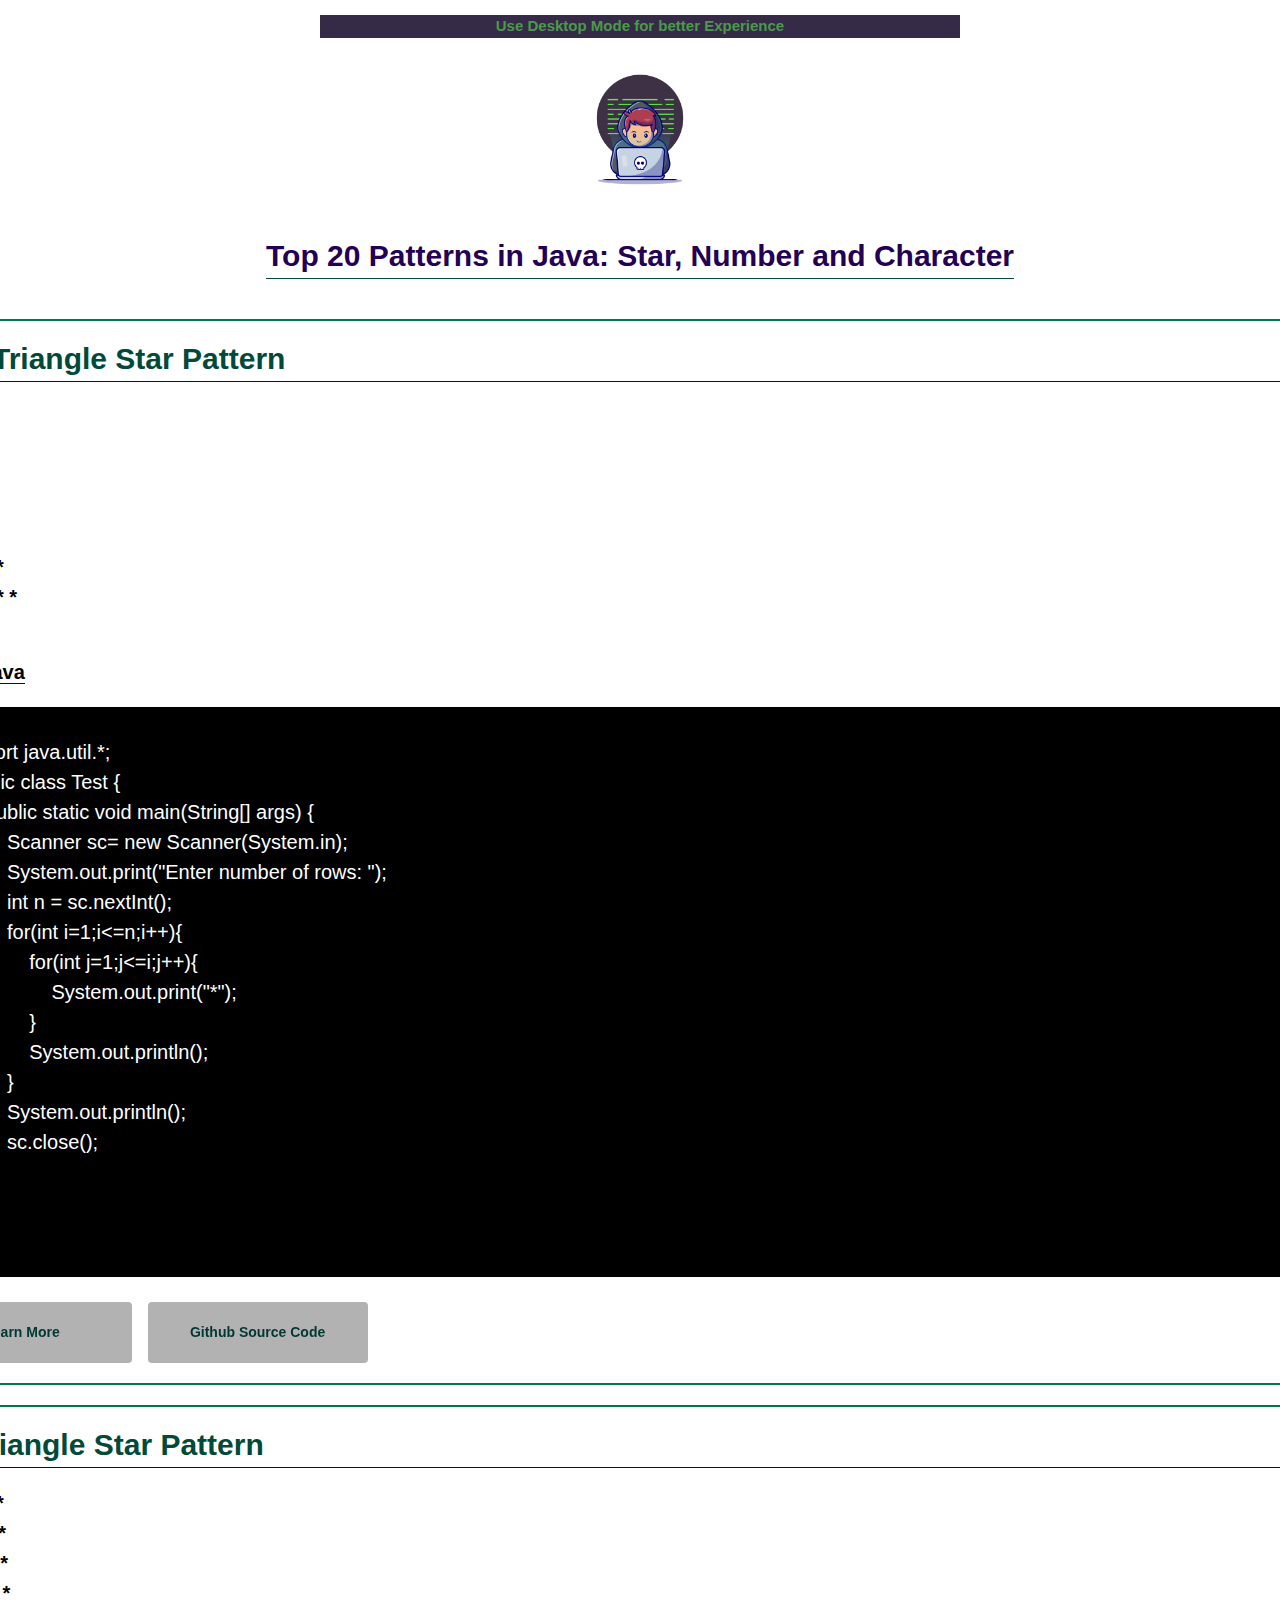
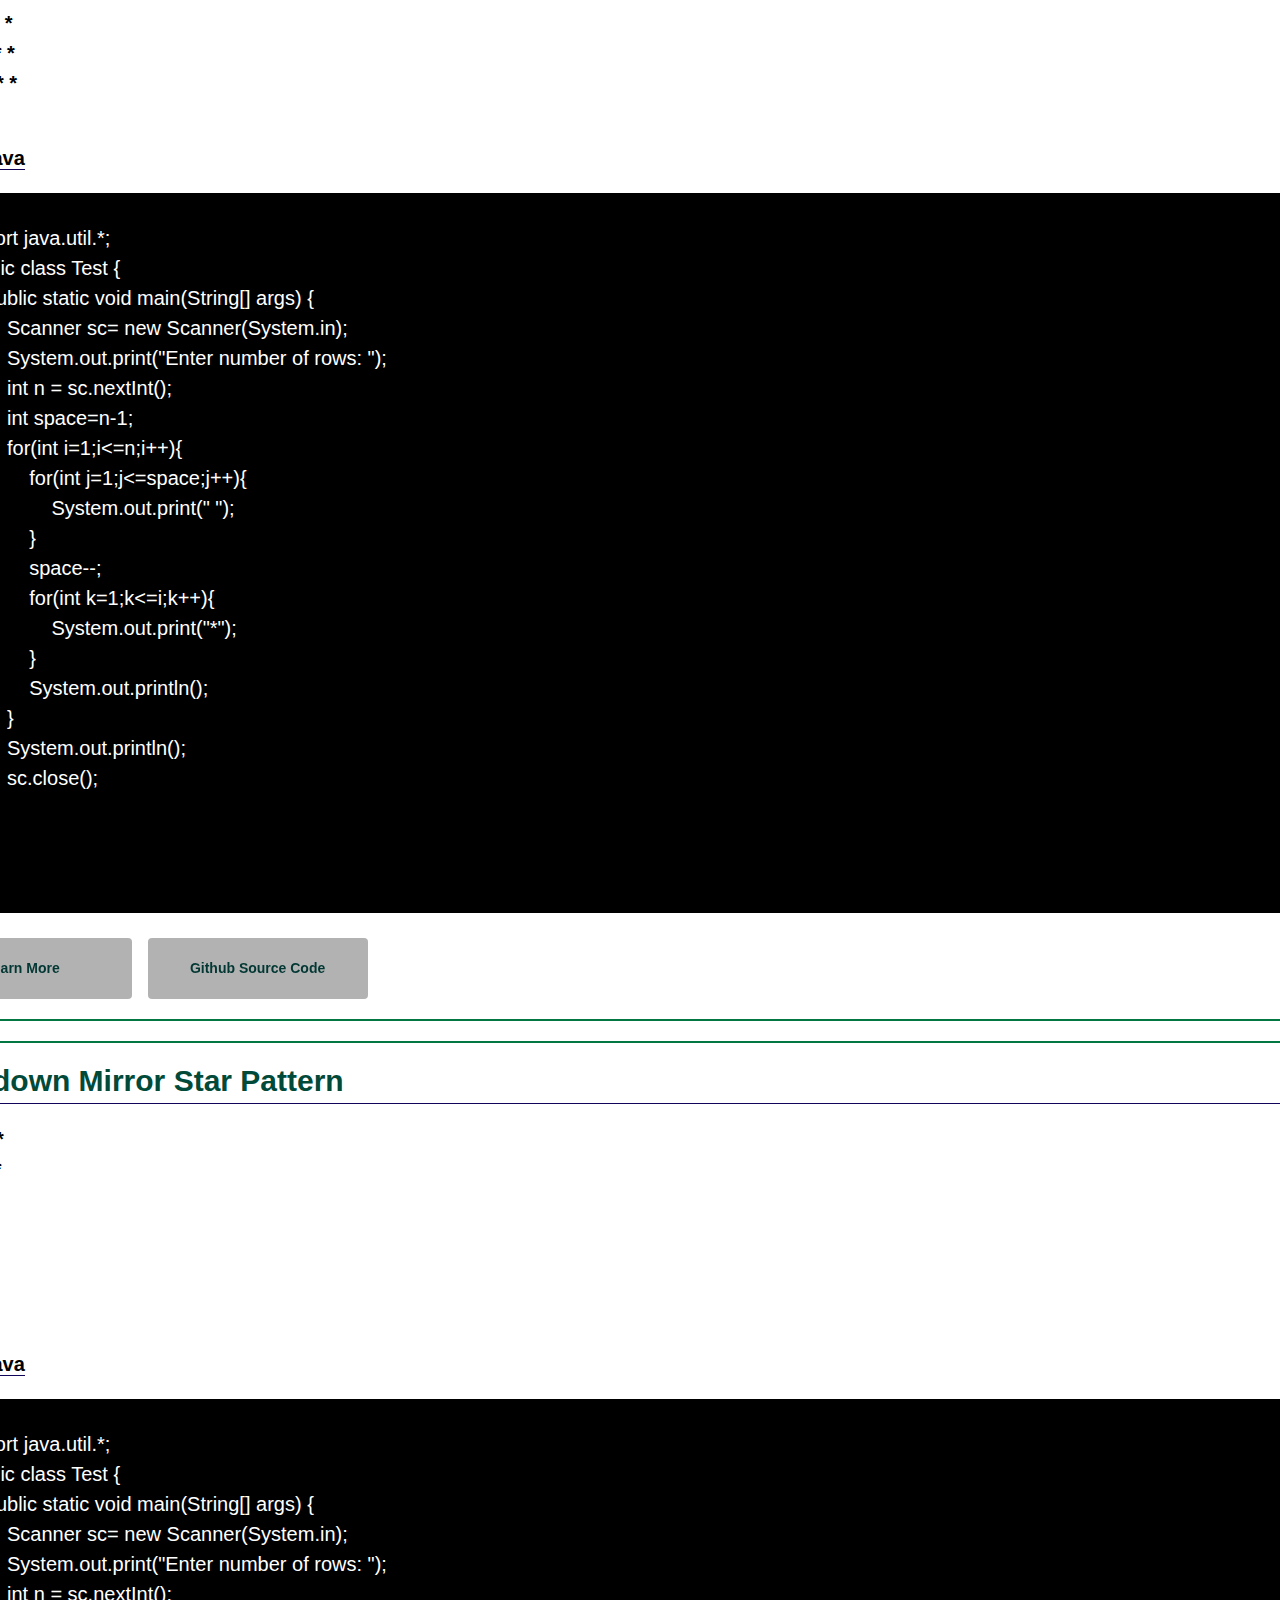
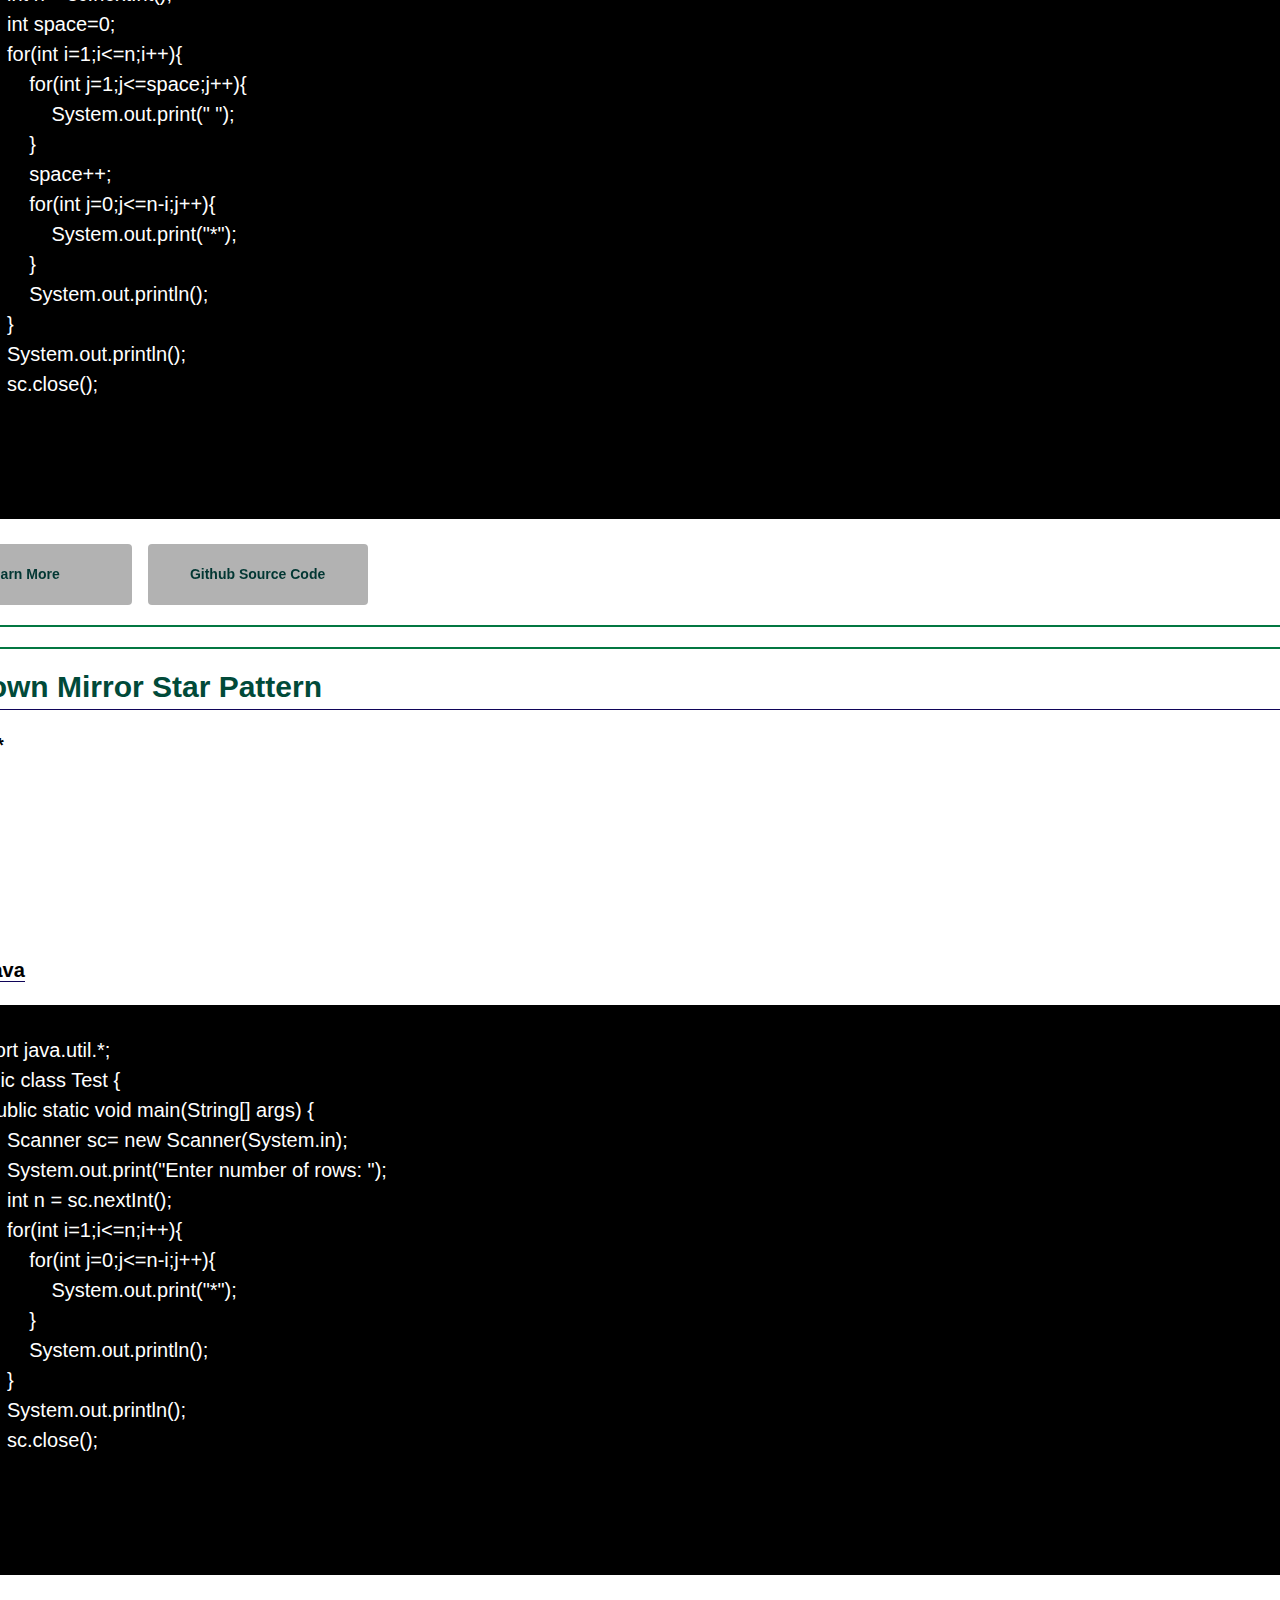
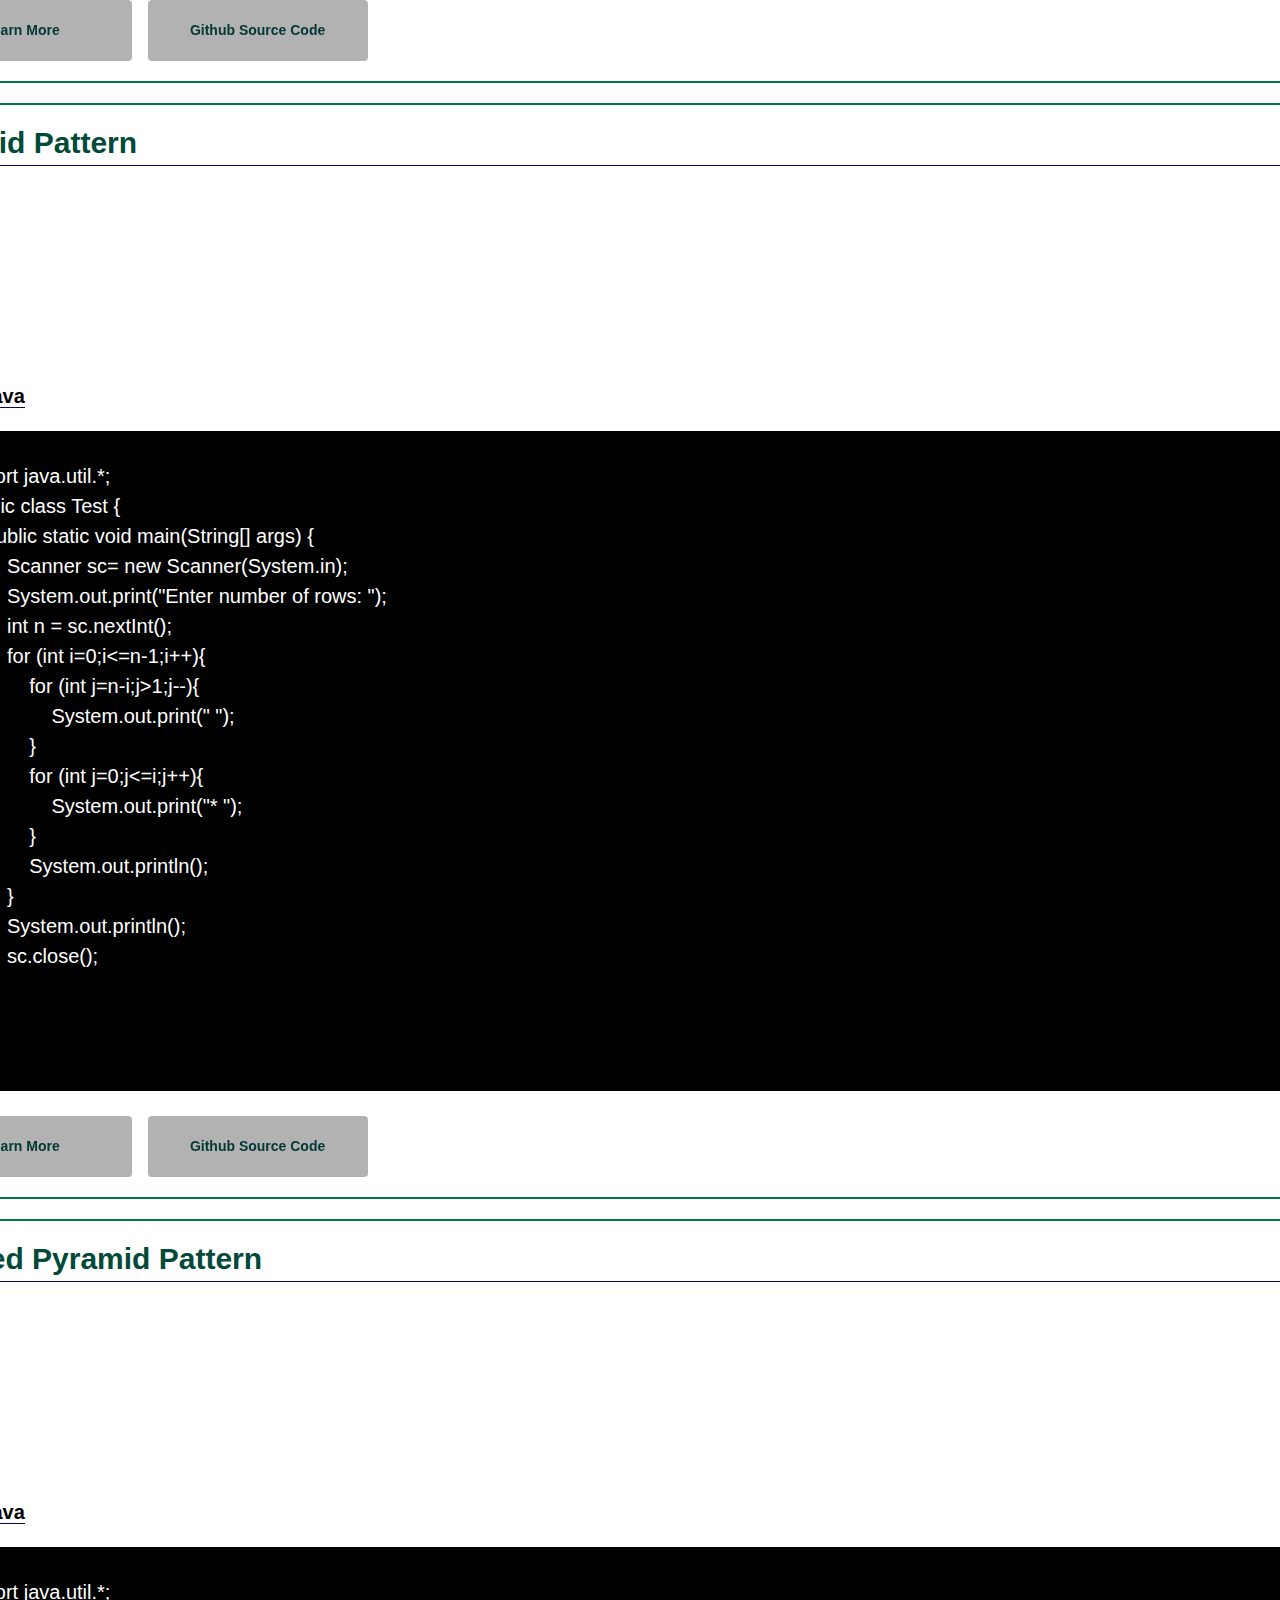
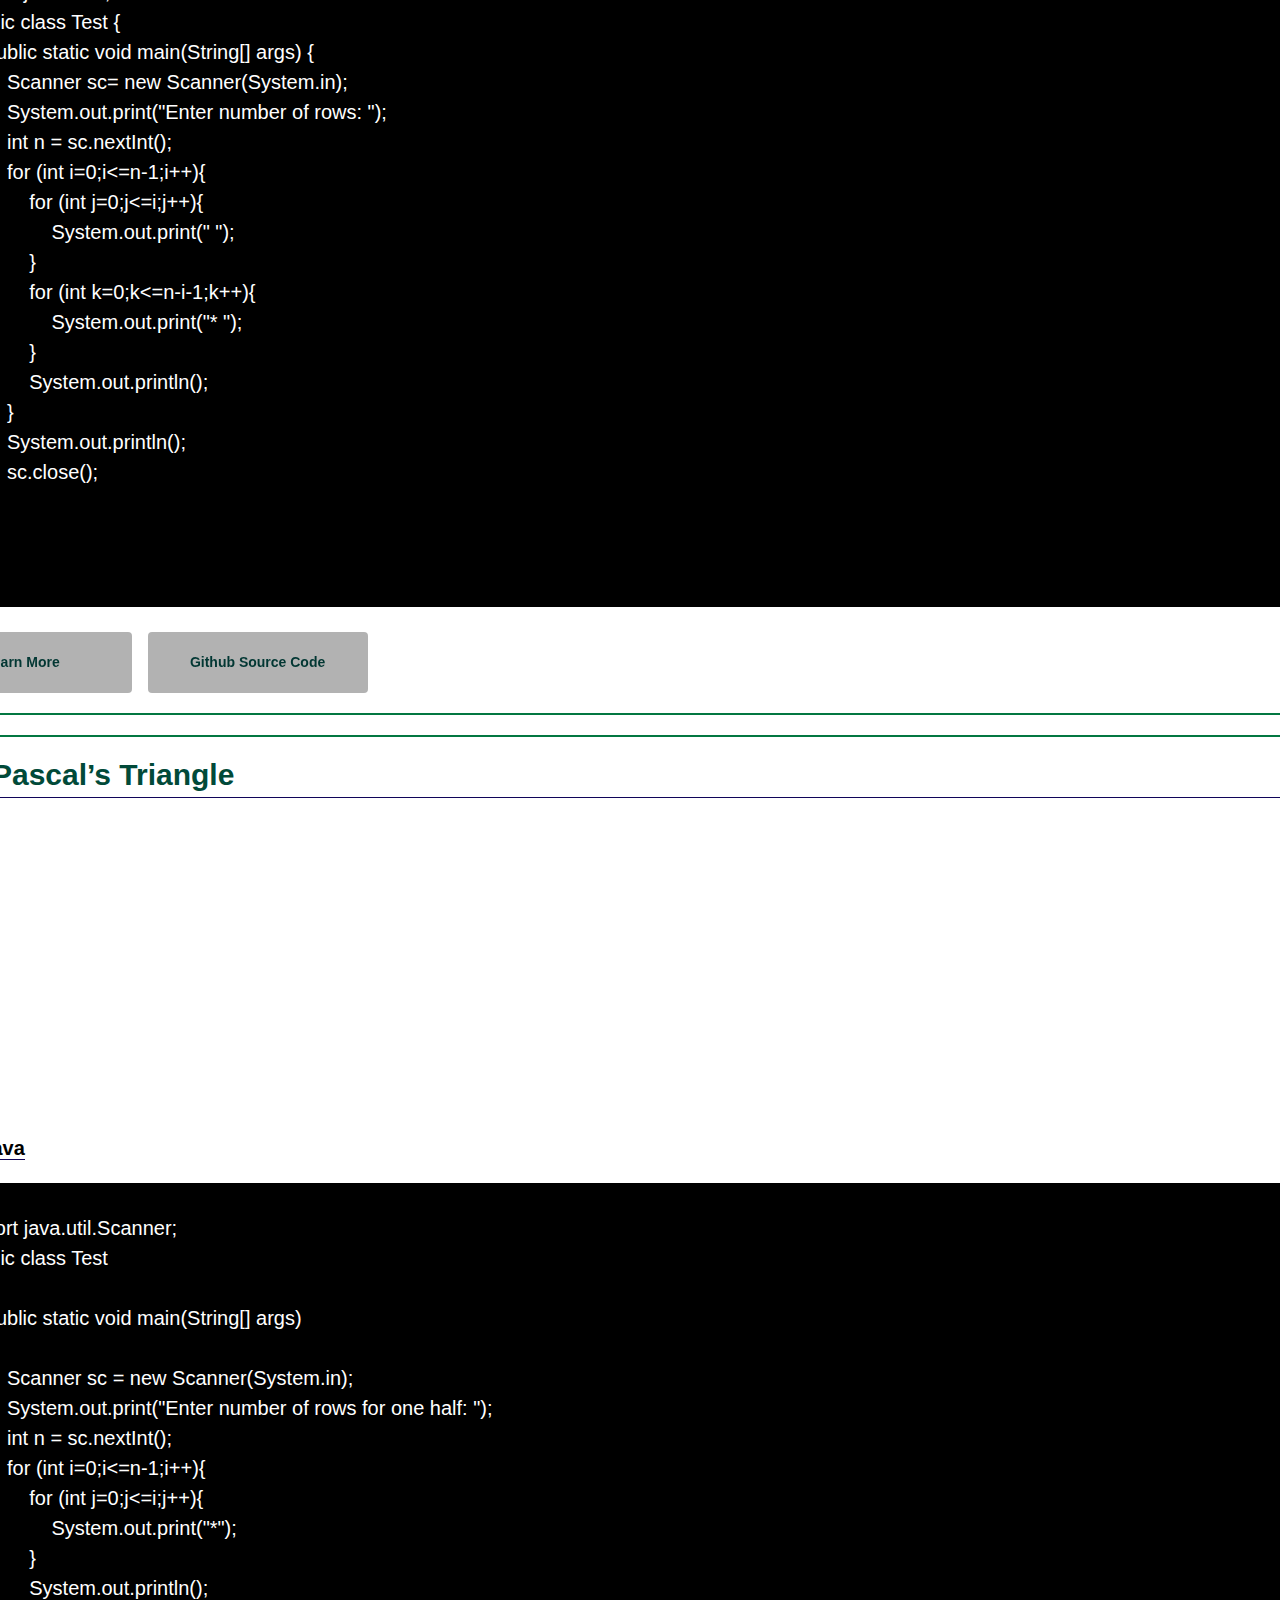
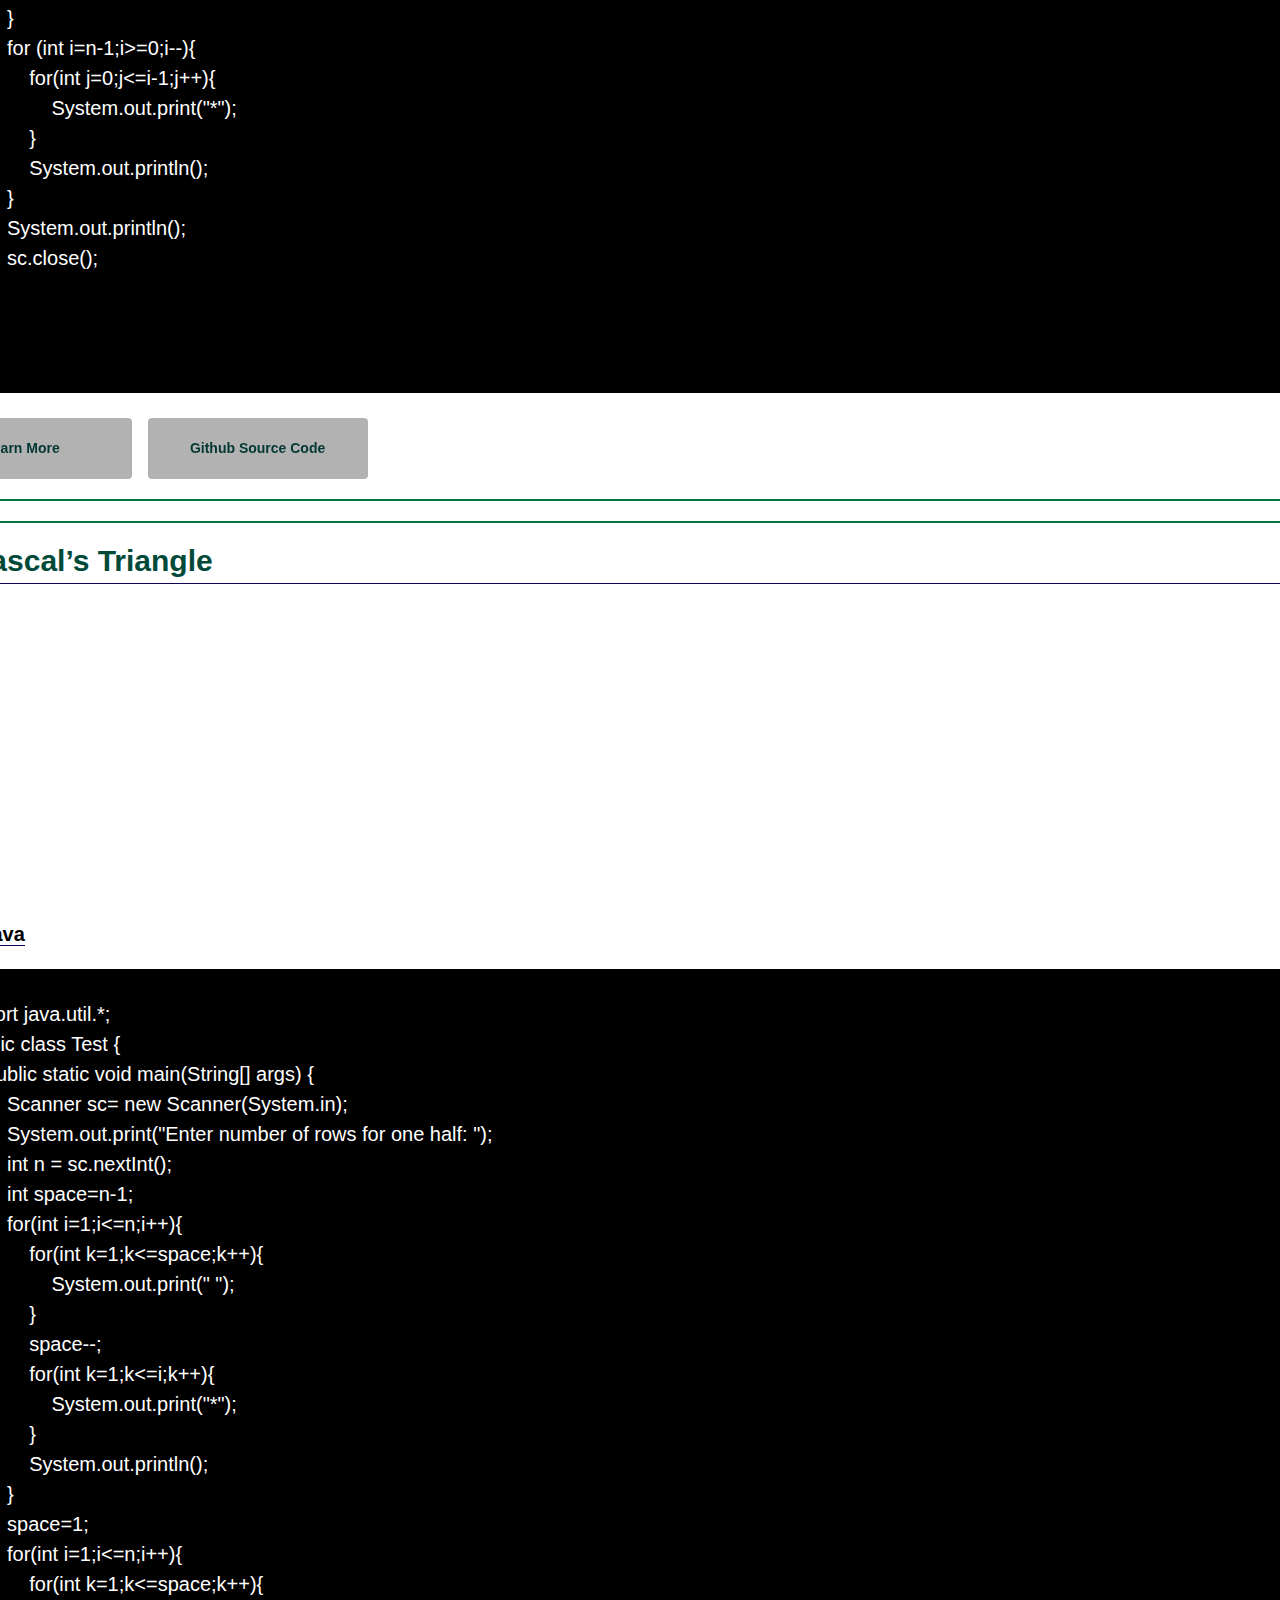
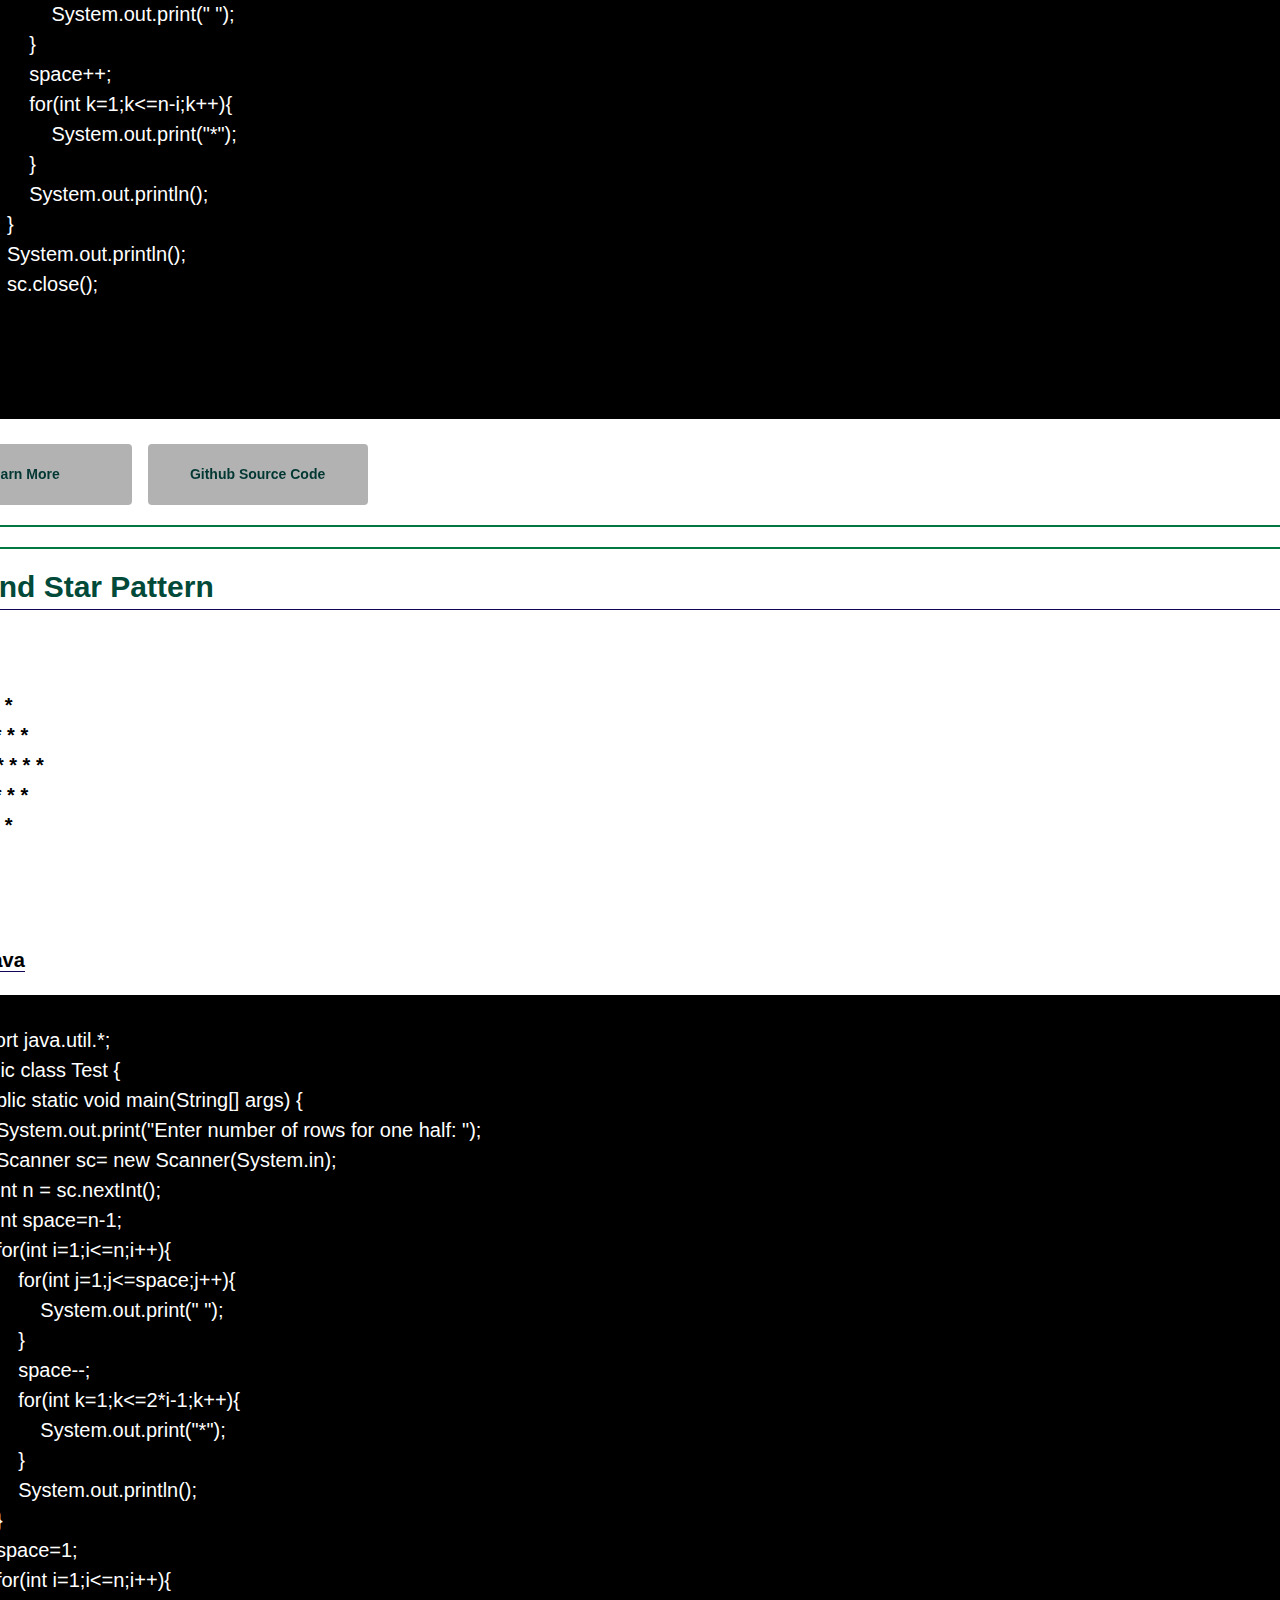
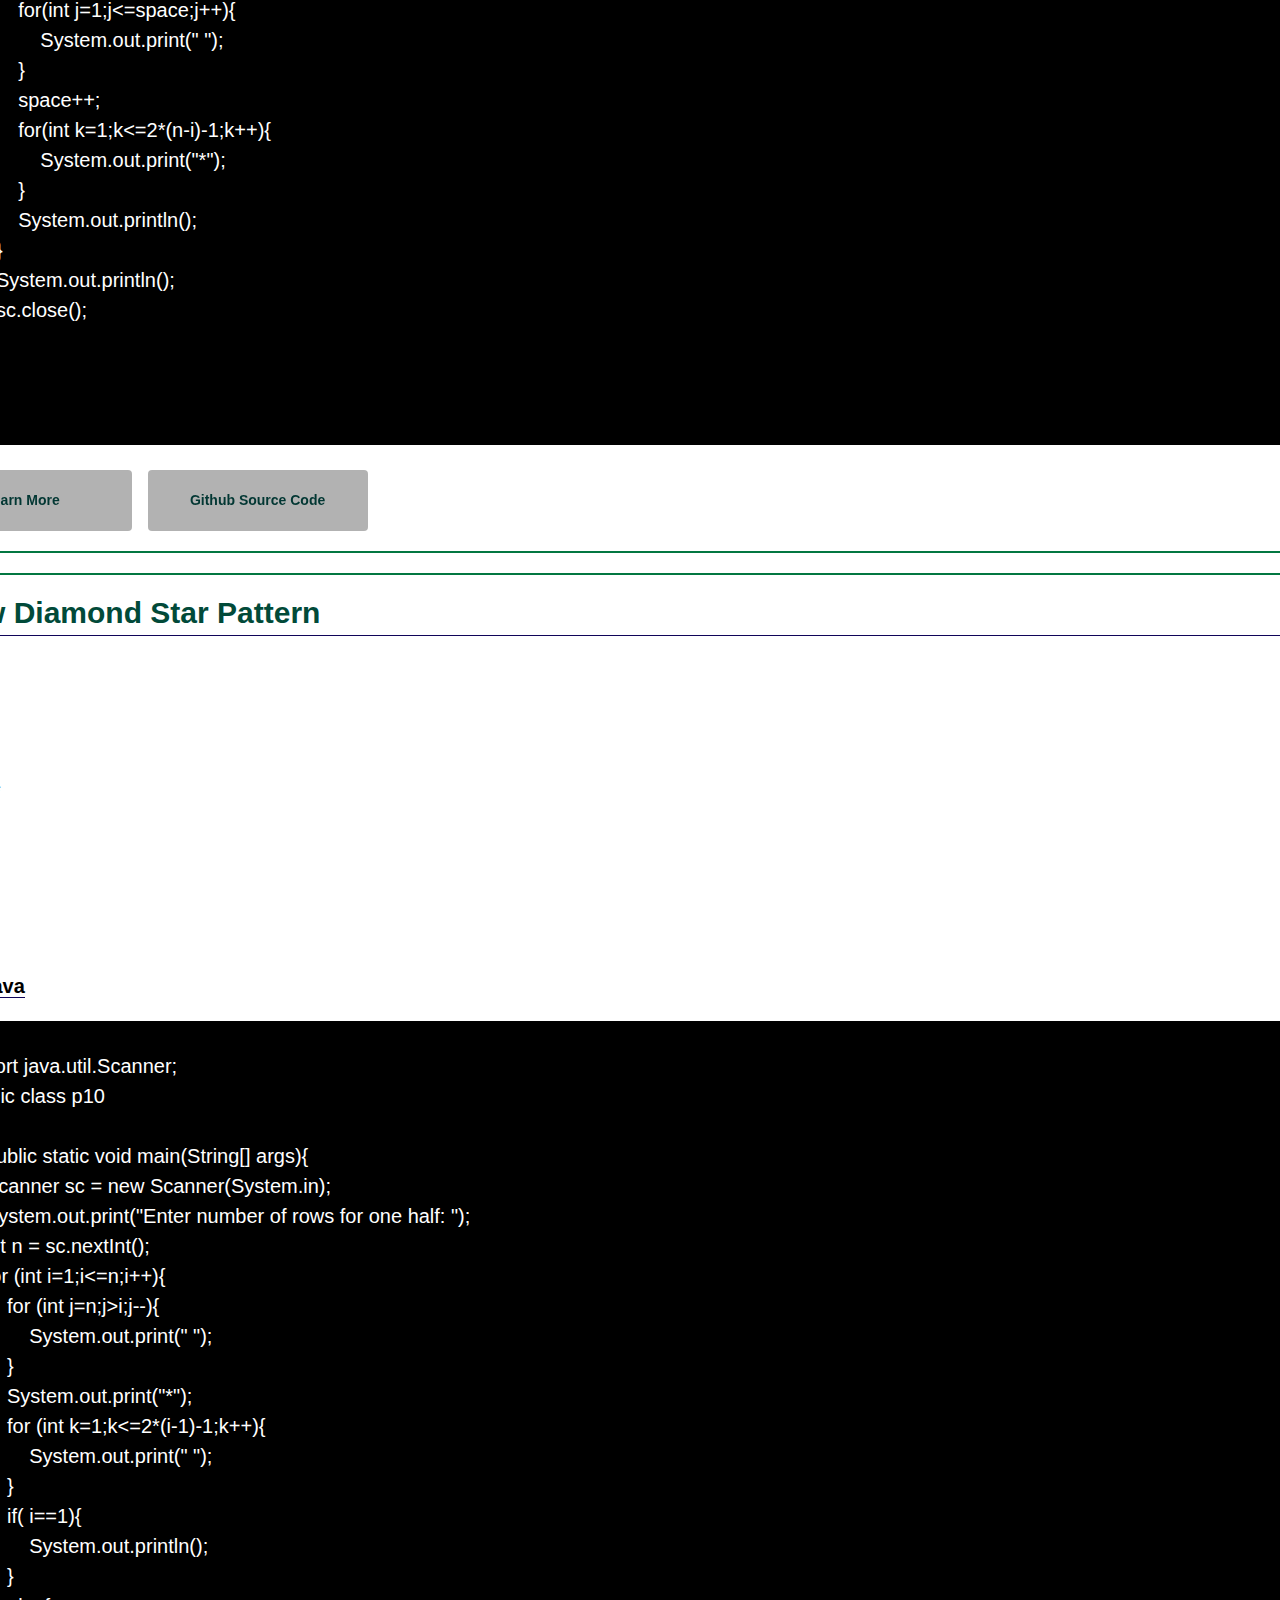
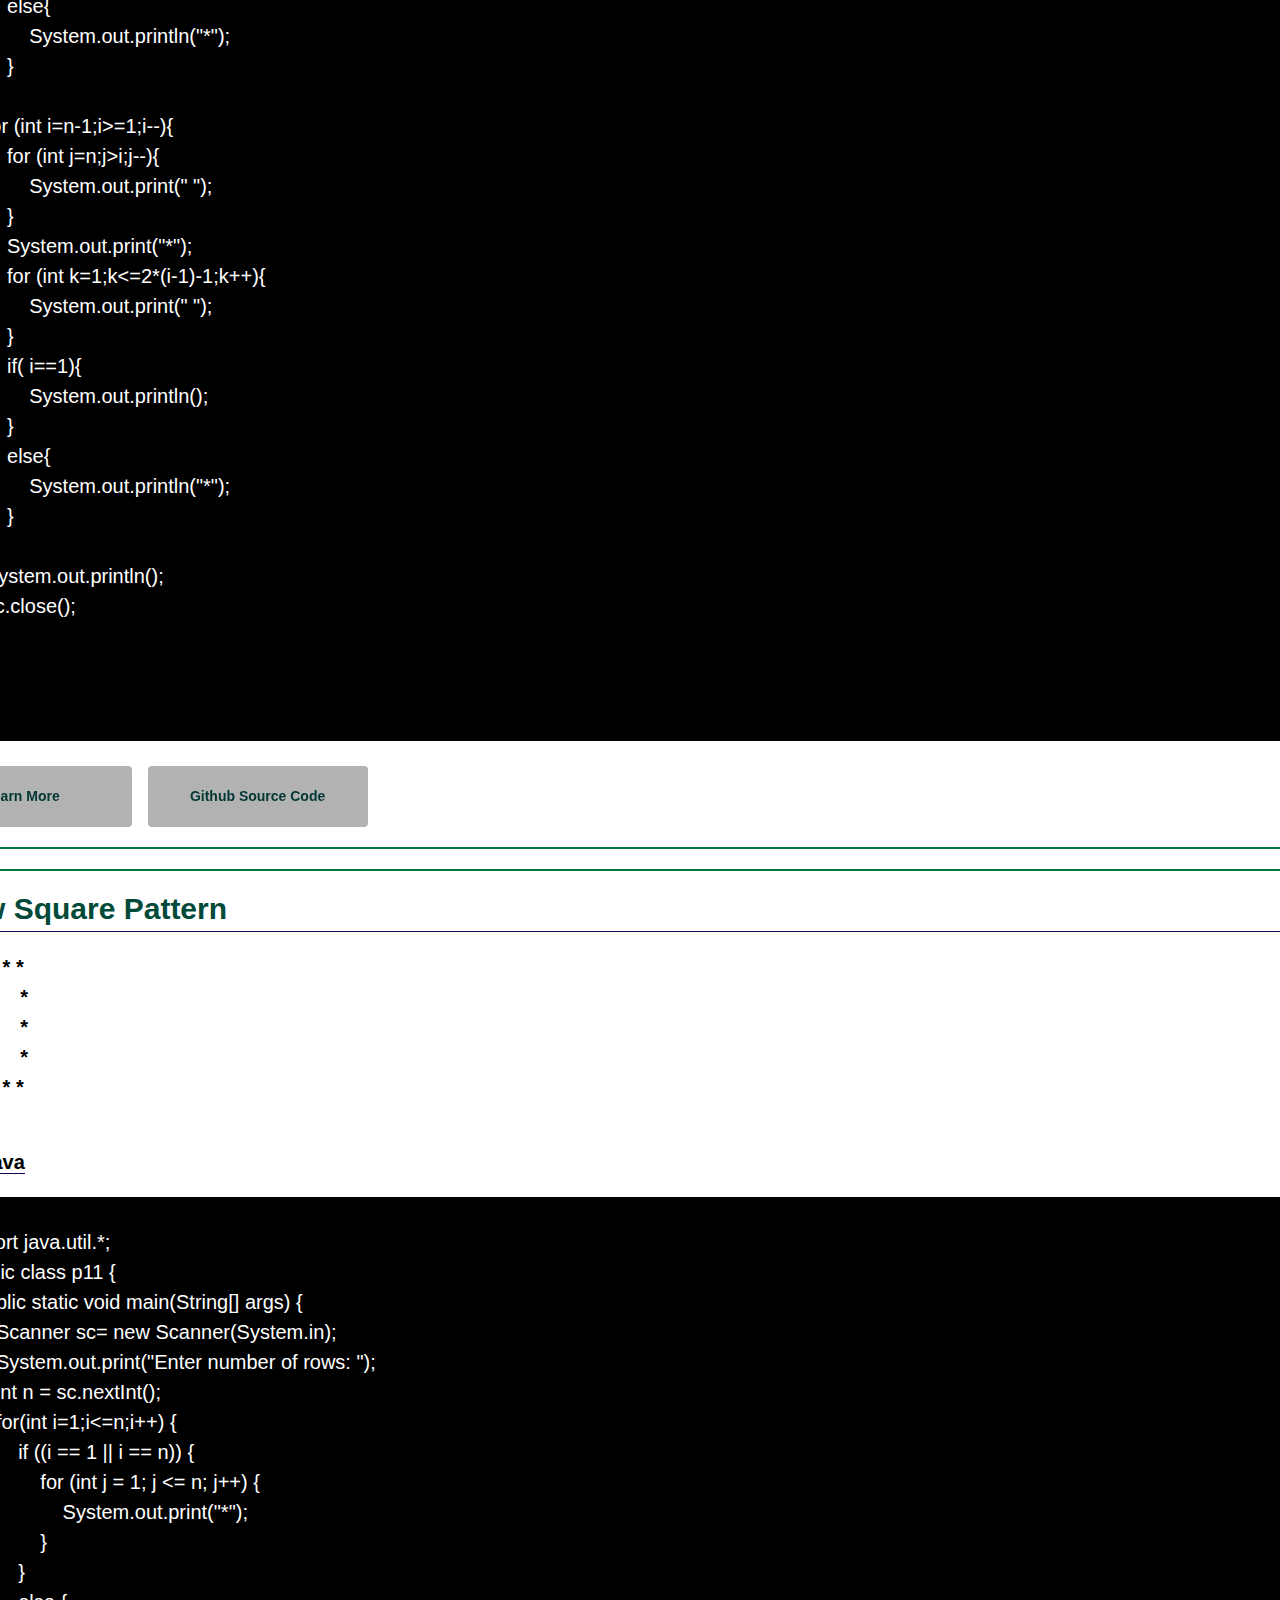
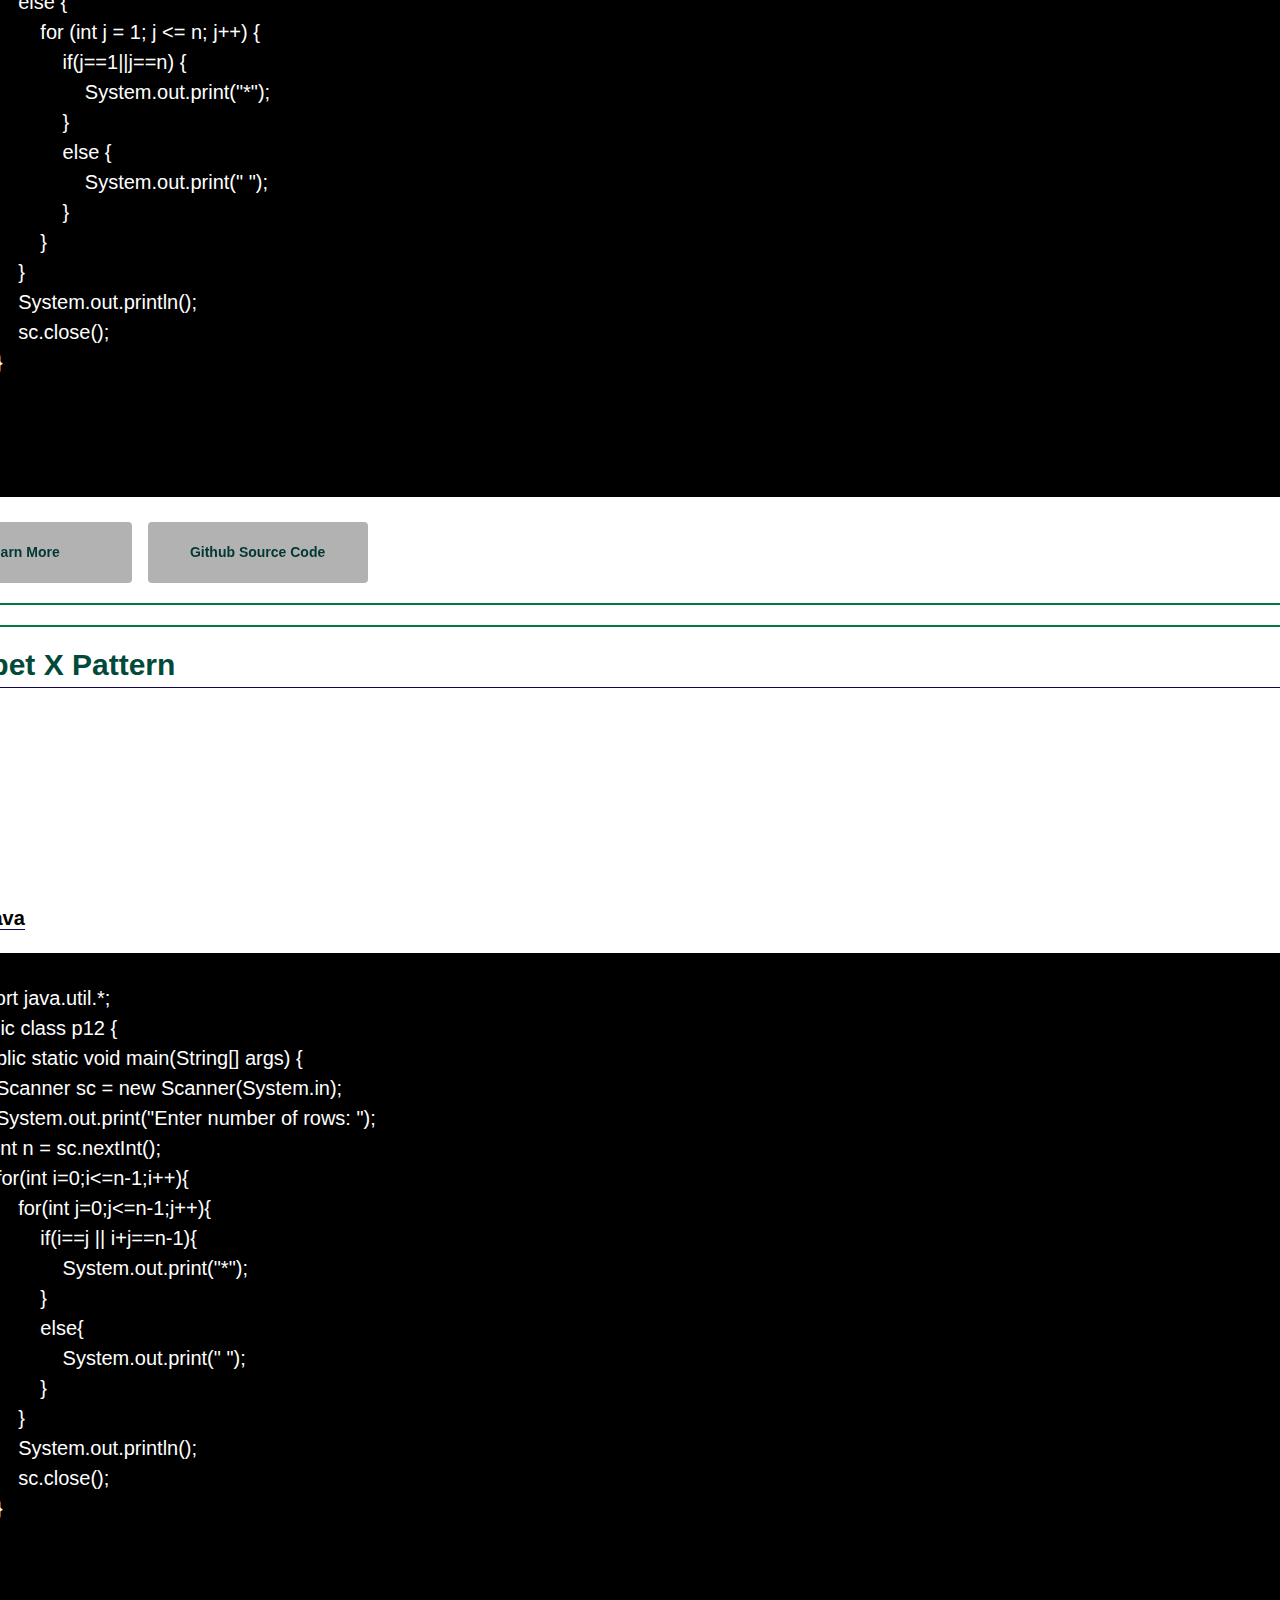
<file: index.html>
<!DOCTYPE html>
<html lang="en">
  <head>
    <meta charset="UTF-8" />
    <meta name="viewport" content="width=device-width, initial-scale=1.0" />
    <link rel="stylesheet" href="https://cdnjs.cloudflare.com/ajax/libs/font-awesome/5.14.0/css/all.min.css" integrity="sha512-1PKOgIY59xJ8Co8+NE6FZ+LOAZKjy+KY8iq0G4B3CyeY6wYHN3yt9PW0XpSriVlkMXe40PTKnXrLnZ9+fkDaog==" crossorigin="anonymous" />
    <link rel="stylesheet" href="style.css" />
    <link rel="stylesheet" href="https://cdnjs.cloudflare.com/ajax/libs/font-awesome/4.7.0/css/font-awesome.min.css">
    <link rel="stylesheet" href="https://www.w3schools.com/w3css/4/w3.css">
    <title>Top 20 Patterns in Java</title>
    <link rel="icon" href="./icon.png">
  </head>
  <body>

    
    <button class="nav-btn open-btn">
      <i class="fas fa-bars" style="font-size: 33px;color:rgb(1, 78, 61)"></i>
    </button>

    <p style="font-weight: 660; font-size: 15px; color: #4b994b; background-color: #362b47; width: 50%; text-align: center">Use Desktop Mode for better Experience</p>
    <div class="navLogo" id="home">
      <img src="./21004063.jpg" alt="Logo" class="logo">
    </div>
    <p style="font-weight: 660; font-size: 30px; color: #230054; border-bottom: 1px solid rgb(1, 78, 61);">Top 20 Patterns in Java: Star, Number and Character</p>
    
    <section class="main-section" id="p1">
      <header> Right Triangle Star Pattern </header>
      <article> 
        <pre class="diagram">
    *
    * *
    * * *
    * * * *
    * * * * *
    * * * * * *
    * * * * * * * 
        </pre> 
        <code class="heading" style="border-bottom: 1px solid rgb(16, 5, 89);">Code in java</code>
        <br>
        <pre class="bash">

          import java.util.*;
          public class Test {
              public static void main(String[] args) {
                  Scanner sc= new Scanner(System.in);
                  System.out.print("Enter number of rows: ");
                  int n = sc.nextInt();
                  for(int i=1;i<=n;i++){
                      for(int j=1;j<=i;j++){
                          System.out.print("*");
                      }
                      System.out.println();
                  }
                  System.out.println();
                  sc.close();
              }
          }
          
          </pre>
          <code class="heading">
            <a href="./Maintenance Page/entryindex.html"><button class="link"><span>Learn More </span></button></a>
            <a href="https://github.com/Sushavan20/Basic-Pattern-in-Java/blob/90a9eb31a79fc4ca51d3cc43078902661eb40d3d/Right%20Triangle%20Star%20Pattern.java"><button class="link"><span>Github Source Code </span></button></a>
          </code>
        </article>
     </section>

     
     <section class="main-section" id="p2">
      <header> Left Triangle Star Pattern </header>
      <article> 
        <pre class="diagram">
                *
              * *
            * * *
          * * * *
        * * * * *
      * * * * * *
    * * * * * * * 
        </pre> 
        <code class="heading" style="border-bottom: 1px solid rgb(16, 5, 89);">Code in java</code>
        <br>
        <pre class="bash">

          import java.util.*;
          public class Test {
              public static void main(String[] args) {
                  Scanner sc= new Scanner(System.in);
                  System.out.print("Enter number of rows: ");
                  int n = sc.nextInt();
                  int space=n-1;
                  for(int i=1;i<=n;i++){
                      for(int j=1;j<=space;j++){
                          System.out.print(" ");
                      }
                      space--;
                      for(int k=1;k<=i;k++){
                          System.out.print("*");
                      }
                      System.out.println();
                  }
                  System.out.println();
                  sc.close();
              }
          }
          
          </pre>
          <code class="heading">
            <a href="./Maintenance Page/entryindex.html"><button class="link"><span>Learn More </span></button></a>
            <a href="https://github.com/Sushavan20/Basic-Pattern-in-Java/blob/913c9670f8fcc1f6c9aac47b9f9cc8f3817b084a/Left%20Triangle%20Star%20Pattern.java"><button class="link"><span>Github Source Code </span></button></a>
          </code>
        </article>
     </section>

     <section class="main-section" id="p3">
      <header> Right down Mirror Star Pattern </header>
      <article> 
        <pre class="diagram">
    * * * * * *
      * * * * *
        * * * *
          * * *
            * * 
              *
        </pre> 
        <code class="heading" style="border-bottom: 1px solid rgb(16, 5, 89);">Code in java</code>
        <br>
        <pre class="bash">
      
          import java.util.*;
          public class Test {
              public static void main(String[] args) {
                  Scanner sc= new Scanner(System.in);
                  System.out.print("Enter number of rows: ");
                  int n = sc.nextInt();
                  int space=0;
                  for(int i=1;i<=n;i++){
                      for(int j=1;j<=space;j++){
                          System.out.print(" ");
                      }
                      space++;
                      for(int j=0;j<=n-i;j++){
                          System.out.print("*");
                      }
                      System.out.println();
                  }
                  System.out.println();
                  sc.close();
              }
          }
          
          </pre>
          <code class="heading">
            <a href="./Maintenance Page/entryindex.html"><button class="link"><span>Learn More </span></button></a>
            <a href="https://github.com/Sushavan20/Basic-Pattern-in-Java/blob/43beb892f30265e33e65656a227c6df7ee2be2da/Right%20down%20Mirror%20Star%20Pattern.java"><button class="link"><span>Github Source Code </span></button></a>
          </code>
        </article>
     </section>

     <section class="main-section" id="p4">
      <header> Left down Mirror Star Pattern </header>
      <article> 
        <pre class="diagram">
    * * * * * * 
    * * * * *
    * * * *
    * * * 
    * * 
    *
        </pre> 
        <code class="heading" style="border-bottom: 1px solid rgb(16, 5, 89);">Code in java</code>
        <br>
        <pre class="bash">
      
          import java.util.*;
          public class Test {
              public static void main(String[] args) {
                  Scanner sc= new Scanner(System.in);
                  System.out.print("Enter number of rows: ");
                  int n = sc.nextInt();
                  for(int i=1;i<=n;i++){
                      for(int j=0;j<=n-i;j++){
                          System.out.print("*");
                      }
                      System.out.println();
                  }
                  System.out.println();
                  sc.close();
              }
          }
          
          </pre>
          <code class="heading">
            <a href="./Maintenance Page/entryindex.html"><button class="link"><span>Learn More </span></button></a>
            <a href="https://github.com/Sushavan20/Basic-Pattern-in-Java/blob/701af68faf0b4c75ae4961ff200733c672a9e81a/Left%20down%20Mirror%20Star%20Pattern.java"><button class="link"><span>Github Source Code </span></button></a>
          </code>
        </article>
     </section>

     <section class="main-section" id="p5">
      <header> Pyramid Pattern </header>
      <article> 
        <pre class="diagram">
        * 
       * * 
      * * * 
     * * * * 
    * * * * *
        </pre> 
        <code class="heading" style="border-bottom: 1px solid rgb(16, 5, 89);">Code in java</code>
        <br>
        <pre class="bash">
      
          import java.util.*;
          public class Test {
              public static void main(String[] args) {
                  Scanner sc= new Scanner(System.in);
                  System.out.print("Enter number of rows: ");
                  int n = sc.nextInt();
                  for (int i=0;i<=n-1;i++){
                      for (int j=n-i;j>1;j--){ 
                          System.out.print(" ");
                      }  
                      for (int j=0;j<=i;j++){ 
                          System.out.print("* "); 
                      } 
                      System.out.println();
                  }
                  System.out.println();
                  sc.close();
              }
          }
          
          </pre>
          <code class="heading">
            <a href="./Maintenance Page/entryindex.html"><button class="link"><span>Learn More </span></button></a>
            <a href="https://github.com/Sushavan20/Basic-Pattern-in-Java/blob/2aff2173eb3c0bb52d1155b299597f4b8d851c63/Pyramid%20Pattern.java"><button class="link"><span>Github Source Code </span></button></a>
          </code>
        </article>
     </section>

     <section class="main-section" id="p6">
      <header> Inverted Pyramid Pattern </header>
      <article> 
        <pre class="diagram">
    * * * * *
     * * * * 
      * * * 
       * *
        * 
        </pre> 
        <code class="heading" style="border-bottom: 1px solid rgb(16, 5, 89);">Code in java</code>
        <br>
        <pre class="bash">
      
          import java.util.*;
          public class Test {
              public static void main(String[] args) {
                  Scanner sc= new Scanner(System.in);
                  System.out.print("Enter number of rows: ");
                  int n = sc.nextInt();
                  for (int i=0;i<=n-1;i++){
                      for (int j=0;j<=i;j++){ 
                          System.out.print(" ");
                      }  
                      for (int k=0;k<=n-i-1;k++){ 
                          System.out.print("* "); 
                      } 
                      System.out.println();
                  }
                  System.out.println();
                  sc.close();
              }
          }
          
          </pre>
          <code class="heading">
            <a href="./Maintenance Page/entryindex.html"><button class="link"><span>Learn More </span></button></a>
            <a href="https://github.com/Sushavan20/Basic-Pattern-in-Java/blob/a1d5243d0bbf747ca8486ffb2a1f0563dcfe9c4d/Inverted%20Pyramid%20Pattern.java"><button class="link"><span>Github Source Code </span></button></a>
          </code>
        </article>
     </section>

     <section class="main-section" id="p7">
      <header> Right Pascal’s Triangle </header>
      <article> 
        <pre class="diagram">
    * 
    * * 
    * * * 
    * * * * 
    * * * * * 
    * * * * 
    * * * 
    * * 
    * 
        </pre> 
        <code class="heading" style="border-bottom: 1px solid rgb(16, 5, 89);">Code in java</code>
        <br>
        <pre class="bash">
      
          import java.util.Scanner;
          public class Test
          {
              public static void main(String[] args)
              {
                  Scanner sc = new Scanner(System.in);
                  System.out.print("Enter number of rows for one half: ");
                  int n = sc.nextInt();        
                  for (int i=0;i<=n-1;i++){
                      for (int j=0;j<=i;j++){ 
                          System.out.print("*"); 
                      } 
                      System.out.println(); 
                  } 
                  for (int i=n-1;i>=0;i--){
                      for(int j=0;j<=i-1;j++){
                          System.out.print("*");
                      }
                      System.out.println();
                  }
                  System.out.println();
                  sc.close();
              }
          }
                    
          </pre>
          <code class="heading">
            <a href="./Maintenance Page/entryindex.html"><button class="link"><span>Learn More </span></button></a>
            <a href="https://github.com/Sushavan20/Basic-Pattern-in-Java/blob/8e6d5464fae933a84a11c78ba56270dd96707f31/Right%20Pascal%E2%80%99s%20Triangle.java"><button class="link"><span>Github Source Code </span></button></a>
          </code>
        </article>
     </section>

     <section class="main-section" id="p8">
      <header> Left Pascal’s Triangle </header>
      <article> 
        <pre class="diagram">
            *
          * *
        * * *
      * * * *
    * * * * *
      * * * *
        * * *
          * *
            *
        </pre> 
        <code class="heading" style="border-bottom: 1px solid rgb(16, 5, 89);">Code in java</code>
        <br>
        <pre class="bash">
      
          import java.util.*;
          public class Test {
              public static void main(String[] args) {
                  Scanner sc= new Scanner(System.in);
                  System.out.print("Enter number of rows for one half: ");
                  int n = sc.nextInt();
                  int space=n-1;
                  for(int i=1;i<=n;i++){
                      for(int k=1;k<=space;k++){
                          System.out.print(" ");
                      }
                      space--;
                      for(int k=1;k<=i;k++){
                          System.out.print("*");
                      }
                      System.out.println();
                  }
                  space=1;
                  for(int i=1;i<=n;i++){
                      for(int k=1;k<=space;k++){
                          System.out.print(" ");
                      }
                      space++;
                      for(int k=1;k<=n-i;k++){
                          System.out.print("*");
                      }
                      System.out.println();
                  }
                  System.out.println();
                  sc.close();
              }
          }
                    
          </pre>
          <code class="heading">
            <a href="./Maintenance Page/entryindex.html"><button class="link"><span>Learn More </span></button></a>
            <a href="https://github.com/Sushavan20/Basic-Pattern-in-Java/blob/e962e7ed66d68305108a410f48dfc9c5543e0a24/Left%20Pascal%E2%80%99s%20Triangle.java"><button class="link"><span>Github Source Code </span></button></a>
          </code>
        </article>
     </section>
     
     <section class="main-section" id="p9">
      <header> Diamond Star Pattern </header>
      <article> 
        <pre class="diagram">
            *
          * * *
        * * * * *
      * * * * * * *
    * * * * * * * * *
      * * * * * * *
        * * * * *
          * * *
            *
        </pre> 
        <code class="heading" style="border-bottom: 1px solid rgb(16, 5, 89);">Code in java</code>
        <br>
        <pre class="bash">
      
          import java.util.*;
          public class Test {
            public static void main(String[] args) {
                System.out.print("Enter number of rows for one half: ");
                Scanner sc= new Scanner(System.in);
                int n = sc.nextInt();
                int space=n-1;
                for(int i=1;i<=n;i++){
                    for(int j=1;j<=space;j++){
                        System.out.print(" ");
                    }
                    space--;
                    for(int k=1;k<=2*i-1;k++){
                        System.out.print("*");
                    }
                    System.out.println();
                }
                space=1;
                for(int i=1;i<=n;i++){
                    for(int j=1;j<=space;j++){
                        System.out.print(" ");
                    }
                    space++;
                    for(int k=1;k<=2*(n-i)-1;k++){
                        System.out.print("*");
                    }
                    System.out.println();
                }
                System.out.println();
                sc.close();
            }
          } 
                    
          </pre>
          <code class="heading">
            <a href="./Maintenance Page/entryindex.html"><button class="link"><span>Learn More </span></button></a>
            <a href="https://github.com/Sushavan20/Basic-Pattern-in-Java/blob/f790a3350b7281624d0888dd7e31c86f434a580f/Diamond%20Star%20Pattern.java"><button class="link"><span>Github Source Code </span></button></a>
          </code>
        </article>
     </section>

     <section class="main-section" id="p10">
      <header> Hollow Diamond Star Pattern </header>
      <article> 
        <pre class="diagram">
           *
          * *
         *   *
        *     *
       *       *
        *     *
         *   *
          * *
           *
        </pre> 
        <code class="heading" style="border-bottom: 1px solid rgb(16, 5, 89);">Code in java</code>
        <br>
        <pre class="bash">
      
          import java.util.Scanner;
          public class p10
          {
              public static void main(String[] args){
              Scanner sc = new Scanner(System.in);
              System.out.print("Enter number of rows for one half: ");
              int n = sc.nextInt();    
              for (int i=1;i<=n;i++){
                  for (int j=n;j>i;j--){
                      System.out.print(" ");
                  }
                  System.out.print("*");
                  for (int k=1;k<=2*(i-1)-1;k++){ 
                      System.out.print(" "); 
                  } 
                  if( i==1){ 
                      System.out.println(); 
                  } 
                  else{ 
                      System.out.println("*"); 
                  } 
              } 
              for (int i=n-1;i>=1;i--){
                  for (int j=n;j>i;j--){
                      System.out.print(" ");
                  }
                  System.out.print("*");
                  for (int k=1;k<=2*(i-1)-1;k++){
                      System.out.print(" ");
                  }
                  if( i==1){
                      System.out.println();
                  }
                  else{
                      System.out.println("*");
                  }
              }
              System.out.println();
              sc.close();
              }
          }
                    
          </pre>
          <code class="heading">
            <a href="./Maintenance Page/entryindex.html"><button class="link"><span>Learn More </span></button></a>
            <a href="https://github.com/Sushavan20/Basic-Pattern-in-Java/blob/bbcd38131197fe6db712befe5273b26ca1d4efa8/Hollow%20Diamond%20Star%20Pattern.java"><button class="link"><span>Github Source Code </span></button></a>
          </code>
        </article>
     </section>

     <section class="main-section" id="p11">
      <header> Hollow Square Pattern </header>
      <article> 
        <pre class="diagram">
          * * * * *
          *         *
          *         *
          *         *
          * * * * *
        </pre> 
        <code class="heading" style="border-bottom: 1px solid rgb(16, 5, 89);">Code in java</code>
        <br>
        <pre class="bash">
      
          import java.util.*;
          public class p11 {
            public static void main(String[] args) {
                Scanner sc= new Scanner(System.in);
                System.out.print("Enter number of rows: ");
                int n = sc.nextInt();
                for(int i=1;i<=n;i++) {
                    if ((i == 1 || i == n)) {
                        for (int j = 1; j <= n; j++) {
                            System.out.print("*");
                        }
                    }
                    else {
                        for (int j = 1; j <= n; j++) {
                            if(j==1||j==n) {
                                System.out.print("*");
                            }
                            else {
                                System.out.print(" ");
                            }
                        }
                    }
                    System.out.println();
                    sc.close();
                }
            }
          }     
                            
          </pre>
          <code class="heading">
            <a href="./Maintenance Page/entryindex.html"><button class="link"><span>Learn More </span></button></a>
            <a href="https://github.com/Sushavan20/Basic-Pattern-in-Java/blob/2b4e04b5946697687445b3b4aac7b5945bd10157/Hollow%20Square%20Pattern.java"><button class="link"><span>Github Source Code </span></button></a>
          </code>
        </article>
     </section>

     <section class="main-section" id="p12">
      <header> Alphabet X Pattern </header>
      <article> 
        <pre class="diagram">
        *   *
         * * 
          *  
         * * 
        *   *
        </pre> 
        <code class="heading" style="border-bottom: 1px solid rgb(16, 5, 89);">Code in java</code>
        <br>
        <pre class="bash">
      
          import java.util.*;
          public class p12 {
            public static void main(String[] args) {
                Scanner sc = new Scanner(System.in);
                System.out.print("Enter number of rows: ");
                int n = sc.nextInt();
                for(int i=0;i<=n-1;i++){
                    for(int j=0;j<=n-1;j++){
                        if(i==j || i+j==n-1){
                            System.out.print("*");
                        }
                        else{
                            System.out.print(" ");
                        }
                    }
                    System.out.println();
                    sc.close();
                }
            }
          }
                            
          </pre>
          <code class="heading">
            <a href="./Maintenance Page/entryindex.html"><button class="link"><span>Learn More </span></button></a>
            <a href="https://github.com/Sushavan20/Basic-Pattern-in-Java/blob/48aed0b6688b373ebf59ce8cb49d842989a0e26d/Alphabet%20X%20Pattern.java"><button class="link"><span>Github Source Code </span></button></a>
          </code>
        </article>
     </section>

     <section class="main-section" id="p13">
      <header> Alphabet Z Pattern </header>
      <article> 
        <pre class="diagram">
      *****
          *
         *
        *
      *****
        </pre> 
        <code class="heading" style="border-bottom: 1px solid rgb(16, 5, 89);">Code in java</code>
        <br>
        <pre class="bash">
      
          import java.util.*;
          public class p13 {
            public static void main(String[] args) {
                Scanner sc = new Scanner(System.in);
                System.out.print("Enter number of rows: ");
                int n = sc.nextInt();
                int space = n - 1;
                for (int i = 1; i <= n; i++) {
                    if (i == 1 || i == n) {
                        for (int j = 1; j <= n; j++) {
                            System.out.print("*");
                        }
                        System.out.println();
                    } else {
                        for (int j = 1; j <= space-1; j++) {
                            System.out.print(" ");
                        }
                        space--;
                        System.out.print("*");
                        System.out.println();
                    }
                }
                System.out.println();
                sc.close();
            }
          }
                            
          </pre>
          <code class="heading">
            <a href="./Maintenance Page/entryindex.html"><button class="link"><span>Learn More </span></button></a>
            <a href="https://github.com/Sushavan20/Basic-Pattern-in-Java/blob/b2c323826acf868093b52e952eaf5c9f54223712/Alphabet%20Z%20Pattern.java"><button class="link"><span>Github Source Code </span></button></a>
          </code>
        </article>
     </section>

     <section class="main-section" id="p14">
      <header> Simple number Pattern </header>
      <article> 
        <pre class="diagram">
      1 
      1 2 
      1 2 3 
      1 2 3 4 
      1 2 3 4 5
        </pre> 
        <code class="heading" style="border-bottom: 1px solid rgb(16, 5, 89);">Code in java</code>
        <br>
        <pre class="bash">
      
          import java.util.*;
          public class p14 {
              public static void main(String[] args) {
                  Scanner sc= new Scanner(System.in);
                  System.out.print("Enter number of rows: ");
                  int n = sc.nextInt();
                  for(int i=1;i<=n;i++){
                      int count =1;
                      for(int j=1;j<=i;j++){
                          System.out.print(count+" ");
                          count++;
                      }
                      System.out.println();
                  }
                  System.out.println();
                  sc.close();
              }
          }
                            
          </pre>
          <code class="heading">
            <a href="./Maintenance Page/entryindex.html"><button class="link"><span>Learn More </span></button></a>
            <a href="https://github.com/Sushavan20/Basic-Pattern-in-Java/blob/87133b8a4c973b6472933c49230993b030b6c5b2/Simple%20number%20Pattern.java"><button class="link"><span>Github Source Code </span></button></a>
          </code>
        </article>
     </section>

     <section class="main-section" id="p15">
      <header> Numerical Pyramid Pattern </header>
      <article> 
        <pre class="diagram">
                1 
             2 3 2
          3 4 5 4 3
       4 5 6 7 6 5 4
    5 6 7 8 9 8 7 6 5
        </pre> 
        <code class="heading" style="border-bottom: 1px solid rgb(16, 5, 89);">Code in java</code>
        <br>
        <pre class="bash">
      
          import java.util.*;
          public class p15 {
              public static void main(String[] args) {
                  Scanner sc= new Scanner(System.in);
                  System.out.print("Enter number of rows: ");
                  int n = sc.nextInt();
                  int space=n-1;
                  for(int i=1;i<=n;i++){
                      int count=i;
                      for(int j=1;j<=space;j++){
                          System.out.print("  ");
                      }
                      space--;
                      for(int k=1;k<=(2*i-1)/2;k++){
                          System.out.print(count++ + " ");
                      }
                      for(int k=(2*i-1)/2+1;k>=1;k--){
                          System.out.print(count-- + " ");
                      }
                      System.out.println();
                  }
                  System.out.println();
                  sc.close();
              }
          }
                            
          </pre>
          <code class="heading">
            <a href="./Maintenance Page/entryindex.html"><button class="link"><span>Learn More </span></button></a>
            <a href="https://github.com/Sushavan20/Basic-Pattern-in-Java/blob/a013d118432a3efc6ba3fc20072f7bf8646c7b82/Numerical%20Pyramid%20Pattern.java"><button class="link"><span>Github Source Code </span></button></a>
          </code>
        </article>
     </section>

     <section class="main-section" id="p16">
      <header> Numerical Diamond Pattern  </header>
      <article> 
        <pre class="diagram">
             1
          2 1 2
       3 2 1 2 3
    4 3 2 1 2 3 4
       3 2 1 2 3
          2 1 2
             1
        </pre> 
        <code class="heading" style="border-bottom: 1px solid rgb(16, 5, 89);">Code in java</code>
        <br>
        <pre class="bash">
      
          public class p16{            
            public static void main(String[] args) {
              Scanner sc= new Scanner(System.in);
              System.out.print("Enter number of rows for one half: ");
              int n = sc.nextInt();
              for (int i=1;i<=n;i++)
              {
                  for (int j=1;j<=n-i;j++){ 
                      System.out.print("  "); 
                  } 
                  for (int k=i;k>= 1;k--){
                      System.out.print(k + " ");
                  }
                  for (int l=2;l<=i;l++){ 
                      System.out.print(l + " "); 
                  } 
                  System.out.println(); 
              } 
              n=n-1;
              for (int i=n;i>= 1;i--){
                  for (int j=0;j<=n-i;j++){ 
                      System.out.print("  "); 
                  } 
                  for (int k=i;k>=1;k--){
                      System.out.print(k + " ");
                  }
                  for (int l=2;l<=i;l++){
                      System.out.print(l + " ");
                  }
                  System.out.println();
              }
              System.out.println();
              sc.close();
          }
        }
                            
          </pre>
          <code class="heading">
            <a href="./Maintenance Page/entryindex.html"><button class="link"><span>Learn More </span></button></a>
            <a href="https://github.com/Sushavan20/Basic-Pattern-in-Java/blob/ffc60707da15b0795315aaed99079e9c3f640461/Numerical%20Diamond%20Pattern.java"><button class="link"><span>Github Source Code </span></button></a>
          </code>
        </article>
     </section>

     <section class="main-section" id="p17">
      <header> Binary Number Pattern  </header>
      <article> 
        <pre class="diagram">
        10101
        01010
        10101
        01010
        10101
        </pre> 
        <code class="heading" style="border-bottom: 1px solid rgb(16, 5, 89);">Code in java</code>
        <br>
        <pre class="bash">
      
          import java.util.Scanner;
          public class p17{  
              public static void main(String[] args) {
                  Scanner sc = new Scanner(System.in);
                  System.out.print("Enter the number of rows: ");
                  int n = sc.nextInt();
                  int flag;
                  for (int i=1;i<=n;i++) {
                      if(i%2 == 0){
                          flag = 0;
                          for (int j=1;j<=n;j++){
                              System.out.print(flag); 
                              flag = (flag == 0)? 1 : 0;
                          }
                      }
                      else{
                          flag = 1; 
                          for (int j=1;j<=n;j++){
                              System.out.print(flag);
                              flag = (flag == 0)? 1 : 0;
                          }
                      }
                      System.out.println();
                  }
                  System.out.println();
                  sc.close();
              }
          }   
                            
          </pre>
          <code class="heading">
            <a href="./Maintenance Page/entryindex.html"><button class="link"><span>Learn More </span></button></a>
            <a href="https://github.com/Sushavan20/Basic-Pattern-in-Java/blob/1c27ed6981befb20a04ce4f9d9954c680f726e58/Binary%20Number%20Pattern.java"><button class="link"><span>Github Source Code </span></button></a>
          </code>
        </article>
     </section>

     <section class="main-section" id="p18">
      <header> Pascal’s Triangle  </header>
      <article> 
        <pre class="diagram">
              1
           1   1
         1   2   1
       1   3   3   1
    1   4   6   4   1
        </pre> 
        <code class="heading" style="border-bottom: 1px solid rgb(16, 5, 89);">Code in java</code>
        <br>
        <pre class="bash">
      
          import java.util.*;
          class Test {
              public static int factorial(int i)
              {
                  if (i == 0)
                      return 1;
                  return i * factorial(i - 1);
              }
              public static void main(String[] args)
              {
                  Scanner sc = new Scanner(System.in);
                  System.out.print("Enter the number of rows: ");
                  int n = sc.nextInt();
            
                  for (int i=0;i<=n;i++) {
                      for (int j=0;j<=n-i;j++) {
                          System.out.print(" ");
                      }
                      for (int j=0;j<=i;j++) {
                          System.out.print(" "+ factorial(i) / (factorial(i - j) * factorial(j)));
                      }
                      System.out.println();
                  }
                  System.out.println();
                  sc.close();
              }
          } 
                            
          </pre>
          <code class="heading">
            <a href="./Maintenance Page/entryindex.html"><button class="link"><span>Learn More </span></button></a>
            <a href="https://github.com/Sushavan20/Basic-Pattern-in-Java/blob/0916a77f27c3b03f3a1dcc4835a964ce73243320/Pascal%E2%80%99s%20Triangle.java"><button class="link"><span>Github Source Code </span></button></a>
          </code>
        </article>
     </section>

     <section class="main-section" id="p19">
      <header> Triangle Character Pattern  </header>
      <article> 
        <pre class="diagram">
          A 
         A B 
        A B C 
       A B C D 
      A B C D E 
    A B C D E F
        </pre> 
        <code class="heading" style="border-bottom: 1px solid rgb(16, 5, 89);">Code in java</code>
        <br>
        <pre class="bash">
      
          import java.util.Scanner;
          public class p19 {        
              public static void main(String[] args){
                  Scanner sc = new Scanner(System.in);
                  System.out.print("Enter the number of rows: ");
                  int n = sc.nextInt();
                  for (int i=0;i<=n;i++){ 
                      int alphabet = 65; 
                      for (int j=n;j>i;j--){
                      System.out.print(" ");
                      }
                      for (int k=0;k<=i;k++){
                          System.out.print((char) (alphabet + k) + " ");
                      }
                      System.out.println();
                  }
                  System.out.println();
                  sc.close();
              }
          }
                            
          </pre>
          <code class="heading">
            <a href="./Maintenance Page/entryindex.html"><button class="link"><span>Learn More </span></button></a>
            <a href="https://github.com/Sushavan20/Basic-Pattern-in-Java/blob/3081551a6986b4c29fa1b5ab0beaa54817f8d164/Triangle%20Character%20Pattern.java"><button class="link"><span>Github Source Code </span></button></a>
          </code>
        </article>
     </section>

     <section class="main-section" id="p20">
      <header> K Shape Character Pattern  </header>
      <article> 
        <pre class="diagram">
        A B C D E F 
        A B C D E 
        A B C D 
        A B C 
        A B 
        A 
        A 
        A B 
        A B C 
        A B C D 
        A B C D E 
        A B C D E F
        </pre> 
        <code class="heading" style="border-bottom: 1px solid rgb(16, 5, 89);">Code in java</code>
        <br>
        <pre class="bash">
      
          import java.util.Scanner;
          public class p20{
              public static void main(String[] args){
                  Scanner sc = new Scanner(System.in);
                  System.out.print("Enter the number of rows: ");
                  int n = sc.nextInt();
                  n=n/2;
                  for (int i=n;i>=0;i--){
                      int alphabet = 65;
                      for (int j=0;j<=i;j++){
                          System.out.print((char) (alphabet + j) + " ");
                      }
                      System.out.println();
                  }
                  for (int i = 0; i<= 5; i++){
                      int alphabet = 65;
                      for (int j=0;j<=i;j++){
                          System.out.print((char) (alphabet + j) + " ");
                      }
                      System.out.println();
                  }
                  System.out.println();
                  sc.close();
              }       
          }
                            
          </pre>
          <code class="heading">
            <a href="./Maintenance Page/entryindex.html"><button class="link"><span>Learn More </span></button></a>
            <a href="#"><button class="link"><span>Github Source Code </span></button></a>
          </code>
        </article>
     </section>


    <section class="main-section" id="end">
      <header>  Join the discussion </header><br>
      &nbsp;
      <a href="https://github.com/Sushavan20/Top-20-Pattern-in-JAVA"><i class="fa fa-file-code-o w3-xxlarge w3-text-black"></i></a>
      &nbsp;&nbsp;&nbsp;&nbsp;&nbsp;&nbsp;&nbsp;
      <a href="mailto:sushavan.karmakar@gmail.com"><i class="fa fa-envelope w3-xxlarge w3-text-deep-purple"></i></a>
      &nbsp;&nbsp;&nbsp;&nbsp;&nbsp;&nbsp;&nbsp;
      <a href="https://github.com/Sushavan20" target="blank"><i class="fa fa-github w3-xxlarge w3-text-black"></i></a>
      &nbsp;&nbsp;&nbsp;&nbsp;&nbsp;&nbsp;&nbsp;
      <a href="https://www.linkedin.com/in/sushavan-karmakar-7965a2195/" target="blank"><i class="fa fa-id-badge w3-xxlarge w3-text-teal"></i></a>
      <br><br>
      <article> 
        <a href="./ContactPage/entryindex.html" target="blank" style="font-weight: 660; font-size: 18px; color: #881906">Contact Me</a>
      </article>
      <br>
    </section>

    <center>
      <p style="font-weight: 660;">&copy; copyright  </p>
      <img src="./21004063.jpg" style="width: 70px; height: 56px">
      <p style="font-weight: 660;">designed by <a href="https://sushavan20.github.io/PortfolioSK20/"><span>Sushavan Karmakar</span></a></p>
    </center>
     


    <div class="nav nav-black">
      <div class="nav nav-red">
        <div class="nav nav-white">
          <button class="nav-btn close-btn">
            <i class="fas fa-times"></i>
          </button>

          <img src="./21004063.jpg" alt="Logo" class="logo">

          <ul class="list">
            <li><a class="nav-link" href="#home"> HOME </a></li>
            <li><a class="nav-link" href="#end"> Thank You! </a></li>
            <li>-------------------------------------------------</li>
            <li><a class="nav-link" href="#p1"> Right Triangle Star Pattern </a></li>
            <li><a class="nav-link" href="#p2"> Left Triangle Star Pattern </a></li>
            <li><a class="nav-link" href="#p3"> Right down Mirror Star Pattern </a></li>
            <li><a class="nav-link" href="#p4"> Left down Mirror Star Pattern </a></li>
            <li><a class="nav-link" href="#p5"> Pyramid Pattern </a></li>
            <li><a class="nav-link" href="#p6"> Inverted Pyramid Pattern </a></li>
            <li><a class="nav-link" href="#p7"> Right Pascal’s Triangle </a></li>
            <li><a class="nav-link" href="#p8"> Left Pascal’s Triangle </a></li>
            <li><a class="nav-link" href="#p9"> Diamond Star Pattern </a></li>
            <li><a class="nav-link" href="#p10"> Hollow Diamond Star Pattern </a></li>
            <li><a class="nav-link" href="#p11"> Hollow Square Pattern </a></li>
            <li><a class="nav-link" href="#p12"> Alphabet X Pattern </a></li>
            <li><a class="nav-link" href="#p13"> Alphabet Z Pattern </a></li>
            <li><a class="nav-link" href="#p14"> Simple number Pattern </a></li>
            <li><a class="nav-link" href="#p15"> Numerical Pyramid Pattern </a></li>
            <li><a class="nav-link" href="#p16"> Numerical Diamond Pattern </a></li>
            <li><a class="nav-link" href="#p17"> Binary Number Pattern </a></li>
            <li><a class="nav-link" href="#p18"> Pascal’s Triangle </a></li>
            <li><a class="nav-link" href="#p19"> Triangle Character Pattern </a></li>
            <li><a class="nav-link" href="#p20"> K Shape Character Pattern </a></li>
            <li>--------------------------------------------------</li>
            
          </ul>
        </div>
      </div>
    </div>
      
    <script src="script.js"></script>
  </body>
</html>
</file>
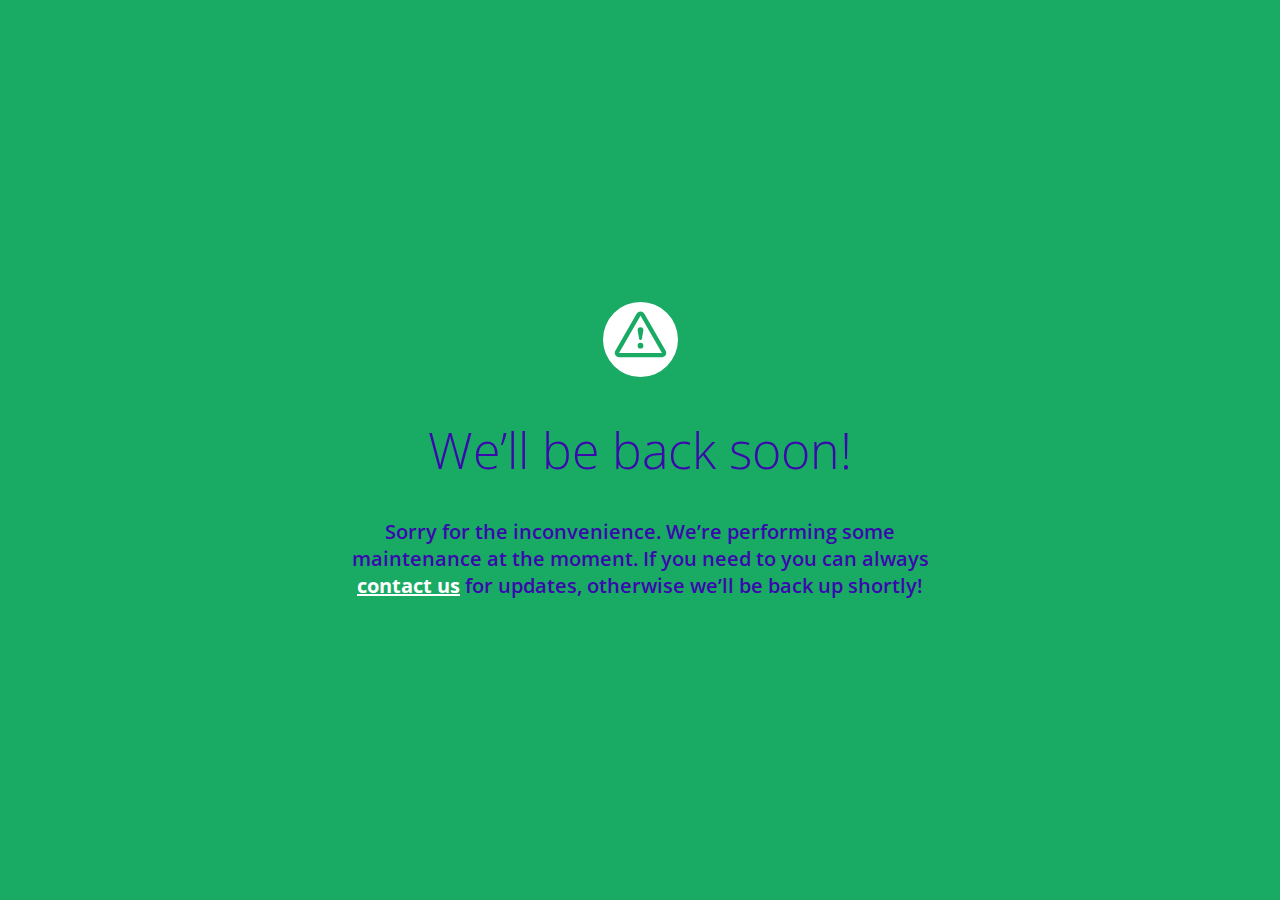
<file: Maintenance Page/index.html>
<!doctype html>
<title>Site Maintenance</title>
<link href="https://fonts.googleapis.com/css?family=Open+Sans:300,400,700" rel="stylesheet">
<link rel="icon" href="../icon.png">
<style>
  html,
  body {
    padding: 0;
    margin: 0;
    width: 100%;
    height: 100%;
  }

  * {
    box-sizing: border-box;
  }

  body {
    text-align: center;
    padding: 0;
    background: #19aa64;
    color: #1f0261;
    font-family: Open Sans;
  }

  h1 {
    font-size: 50px;
    font-weight: 100;
    text-align: center;
  }

  body {
    font-family: Open Sans;
    font-weight: 600;
    font-size: 20px;
    color: #3a08ad;
    text-align: center;
    display: -webkit-box;
    display: -ms-flexbox;
    display: flex;
    -webkit-box-pack: center;
    -ms-flex-pack: center;
    justify-content: center;
    -webkit-box-align: center;
    -ms-flex-align: center;
    align-items: center;
  }

  article {
    display: block;
    width: 700px;
    padding: 50px;
    margin: 0 auto;
  }

  a {
    color: #fff;
    font-weight: bold;
  }

  a:hover {
    text-decoration: none;
  }

  svg {
    width: 75px;
    margin-top: 1em;
  }
</style>

<article>
  <svg xmlns="http://www.w3.org/2000/svg" viewBox="0 0 202.24 202.24">
    <defs>
      <style>
        .cls-1 {
          fill: #fff;
        }
      </style>
    </defs>
    <title>Asset 3</title>
    <g id="Layer_2" data-name="Layer 2">
      <g id="Capa_1" data-name="Capa 1">
        <path class="cls-1"
          d="M101.12,0A101.12,101.12,0,1,0,202.24,101.12,101.12,101.12,0,0,0,101.12,0ZM159,148.76H43.28a11.57,11.57,0,0,1-10-17.34L91.09,31.16a11.57,11.57,0,0,1,20.06,0L169,131.43a11.57,11.57,0,0,1-10,17.34Z" />
        <path class="cls-1"
          d="M101.12,36.93h0L43.27,137.21H159L101.13,36.94Zm0,88.7a7.71,7.71,0,1,1,7.71-7.71A7.71,7.71,0,0,1,101.12,125.63Zm7.71-50.13a7.56,7.56,0,0,1-.11,1.3l-3.8,22.49a3.86,3.86,0,0,1-7.61,0l-3.8-22.49a8,8,0,0,1-.11-1.3,7.71,7.71,0,1,1,15.43,0Z" />
      </g>
    </g>
  </svg>
  <h1>We&rsquo;ll be back soon!</h1>
  <div>
    <p>Sorry for the inconvenience. We&rsquo;re performing some maintenance at the moment. If you need to you can always
       <a href="../ContactPage/entryindex.html">contact us</a> for updates, otherwise we&rsquo;ll be back up shortly!
    </p>
  </div>
</article>
</file>
<file: style.css>
@import url('https://fonts.googleapis.com/css?family=Muli&display=swap');

* {
  box-sizing: border-box;
}

body {
  font-family: 'poppins', sans-serif;
  display: flex;
  flex-direction: column;
  align-items: center;
  height: 100vh;
}

section{
  display: block;
  /* text-align: center; */
  border: 2px solid rgb(3, 119, 65);
  border-radius: 9px;  
  padding: 15px;  
  margin: 10px;    
  width: 1500px;
}

header{
  color: rgb(1, 74, 57);
  font-size: 30px;
  font-family: "Trebuchet MS", sans-serif;
  font-weight: 600;
  border-bottom: 1px solid rgb(16, 5, 89);
  margin-bottom: 15px;
}


.diagram{
  font-size: 20px;
  font-family: "Lucida Sans", sans-serif;
  font-weight: 600;
  margin-bottom: 15px;
}

.heading{
  font-size: 20px;
  font-family: "Lucida Sans", sans-serif;
  font-weight: 600;
  margin-bottom: 15px;
}

.bash {
  background-color: black;
  color: white;
  font-size: 20px ; 
  font-family: "Candara", sans-serif;
  width: 100%;
  display: inline-block;
}

.text {
  text-transform: uppercase;
}

.logo {
  width: 150px;
}

.nav-btn {
  border: none;
  background-color: transparent;
  cursor: pointer;
  font-size: 20px;
}

.open-btn {
  position: fixed;
  top: 10px;
  left: 10px;
}

.nav {
  position: fixed;
  top: 0;
  left: 0;
  height: 100vh;
  transform: translateX(-100%);
  transition: transform 0.3s ease-in-out;
}

.nav.visible {
  transform: translateX(0);
}

.nav-black {
  background-color: rgb(16, 5, 89);
  width: 60%;
  max-width: 480px;
  min-width: 320px;
  transition-delay: 0.4s;
}

.nav-black.visible {
  transition-delay: 0s;
}

.nav-red {
  background-color: rgb(3, 119, 65);
  width: 95%;
  transition-delay: 0.2s;
}

.nav-red.visible {
  transition-delay: 0.2s;
}

.nav-white {
  background-color: #fff;
  width: 95%;
  padding: 40px;
  position: relative;
  transition-delay: 0s;
}

.nav-white.visible {
  transition-delay: 0.4s;
}

.close-btn {
  opacity: 0.3;
  position: absolute;
  top: 40px;
  right: 30px;
}

.list {
  list-style-type: none;
  padding: 0;
}

.list li {
  margin: 20px 0;
  height: 10px;
}

.list li a {
  color: rgb(34, 31, 31);
  font-size: 14px;
  text-decoration: none;
  text-transform: uppercase;
}

.list li a:hover {
  background-color: rgb(1, 82, 41);
  color: white;
  font-weight: 700;
  padding-left: 30px;
  padding-right: 20px;
}

.list ul {
  list-style-type: none;
  padding-left: 20px;
}

.link {
  display: inline-block;
  border-radius: 4px;
  background-color: #0101014d;
  border: none;
  color: #023733;
  text-align: center;
  font-size: 14px;
  font-weight: 600;
  padding: 20px;
  width: 220px;
  transition: all 0.5s;
  cursor: pointer;
  margin: 5px;
}

.link span {
  cursor: pointer;
  display: inline-block;
  position: relative;
  transition: 0.5s;
}

.link span:after {
  content: '\00bb';
  position: absolute;
  opacity: 0;
  top: 0;
  right: -20px;
  transition: 0.5s;
}

.link:hover span {
  padding-right: 20px;
}

.link:hover span:after {
  opacity: 1;
  right: 0;
}

#end{
  text-align: center;
}
</file>
